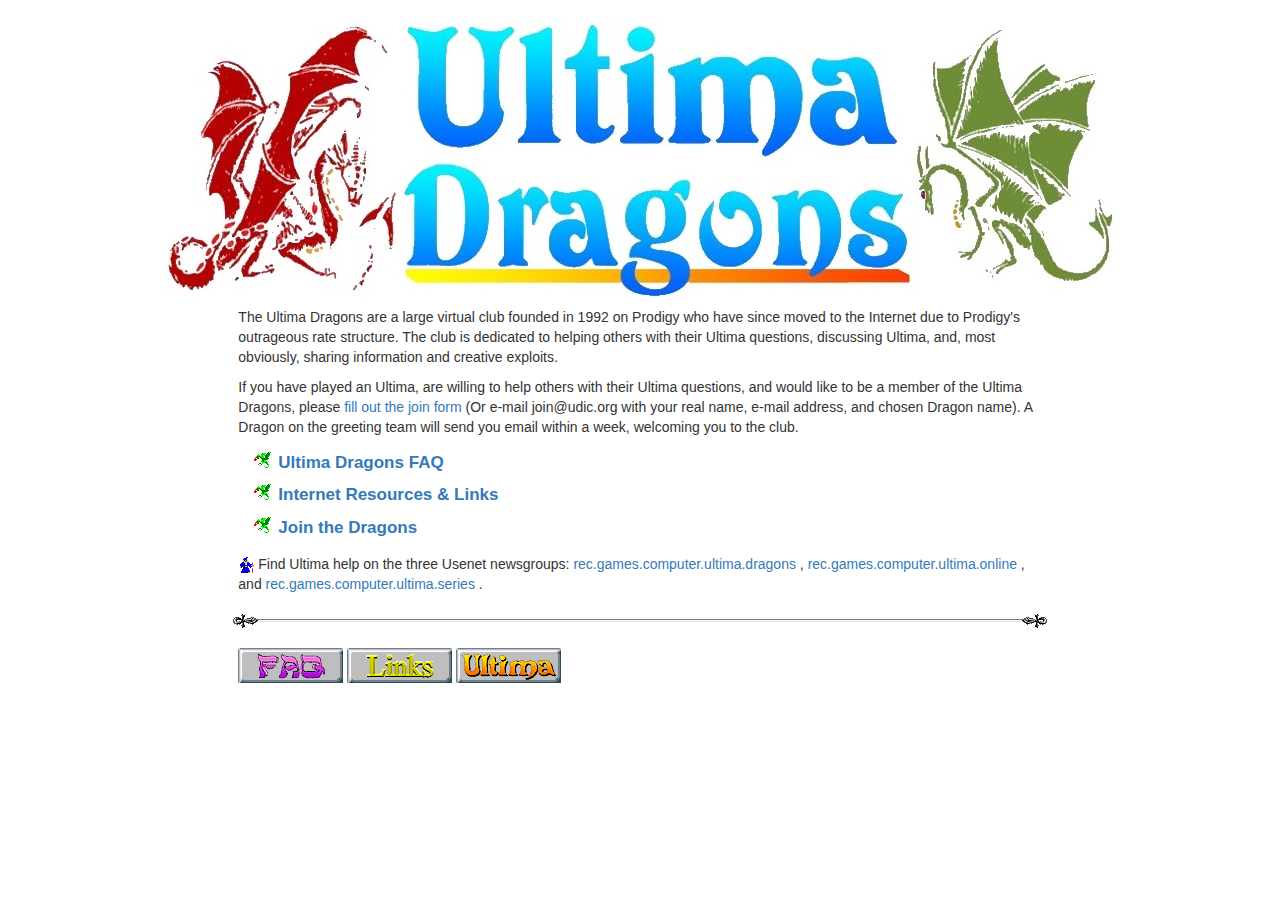
<file: index.html>
<!DOCTYPE html>
<html>
<head>
    <title>Ultima Dragons Internet Chapter</title>
    <!--<link rev="made" href="http://www.dirtside.com/herrin/">-->
    <link rel="icon" type="image/png" href="favicon.ico">
    <link rel="stylesheet" type="text/css" id="bootstrap-css" href="css/bootstrap.min.css">
    <link rel="stylesheet" type="text/css" id="custom-css" href="css/style.css">
    <script src="libs/jquery-1.11.2.min.js"></script>
    <script src="libs/bootstrap.min.js"></script>
</head>

<body>
    <div class="container-fluid">

        <h1>
            <a href="./">
                <img id="logo"
                    src="images/main.jpg"
                    alt="Ultima Dragons Internet Chapter -==(UDIC)==-">
            </a>
        </h1>

        <div class="col-lg-8 col-lg-offset-2">

            <section id="main">
                <p>The Ultima Dragons are a large virtual club founded in 1992 on Prodigy who have
                since moved to the Internet due to Prodigy's outrageous rate structure. The club is
                dedicated to helping others with their Ultima questions, discussing Ultima, and,
                most obviously, sharing information and creative exploits.</p>

                <p>If you have played an Ultima, are willing to help others with their Ultima
                questions, and would like to be a member of the Ultima Dragons, please <a
                href="#join">fill out the join form</a> (Or e-mail join@udic.org with your real
                name, e-mail address, and chosen Dragon name). A Dragon on the greeting team will
                send you email within a week, welcoming you to the club.</p>

                <ul class="bullets-dragon">
                    <li><a href="#minifaq">Ultima Dragons FAQ</a></li>
                    <li><a href="#resources">Internet Resources &amp; Links</a></li>
                    <li> <a href="#join">Join the Dragons</a></li>
                </ul>

                <p><img src="images/wiz.gif" alt="wizard animation"> Find Ultima help on the three
                Usenet newsgroups: <a href="news:rec.games.computer.ultima.dragons">
                rec.games.computer.ultima.dragons </a>, <a
                href="news:rec.games.computer.ultima.online"> rec.games.computer.ultima.online </a>,
                and <a href="news:rec.games.computer.ultima.series">
                rec.games.computer.ultima.series </a>.</p>

            </section>

            <section id="join">
                <h2>I'd like to join!</h2>

                <p>
                    If you have played an Ultima, are willing to help others with their Ultima questions,
                    and would like to be a member of the Ultima Dragons, please fill out this form. Rainbow
                    Dragon will get back to you shortly, welcoming you to the club. If for some reason the
                    form fails to work, send e-mail to <a href="mailto:join@udic.org">join@udic.org</a> with
                    your real name, e-mail address, and chosen Dragon name.
                </p>

                <hr>

                <form id="form-join" action="/members/processjoin.cgi" method="post">
                    <input type="hidden" name="filename" value="process.html">
                    <input type="hidden" name="process" value="new">

                    <h3 class="clear">Required:</h3>

                    <div class="form-group">
                        <label>Your dragon name:</label>
                        <input type="text" size="40" name="dragonname">
                        <p>
                            (Tip: Don't pick something that's been in an Ultima; pick something that ought
                            to be. &quot;Dragon&quot; will be automatically appended. You may want to check
                            the <a href="members/roster.cgi">master roster</a> of current members before
                            choosing a dragon name.)
                        </p>
                    </div>

                    <div class="form-group">
                        <label>Your real name:</label>
                        <input type="text" size="40" name="name">
                        <p>
                            If you don't want to give your whole real name (first and last),
                            <a href="#join-requirements">read this</a>.
                        </p>
                    </div>

                    <div class="form-group">
                        <label>Your e-mail address:</label>
                        <input type="text" size="40" name="email">
                        <p>
                            A member of the greeting team will contact you at this address before approving your
                            application. If you do not respond, your application will be rejected.
                        </p>
                    </div>

                    <div class="form-group">
                    <label>Password:</label>
                        <input type="password" size="10" name="pw">

                        <label>Again for verification:</label>
                        <input type="password" size="10" name="pwverify">
                        <p>
                            (Please choose something easy to remember. This will be used at a later date for
                            automated roster updating)
                        </p>
                    </div>

                    <div class="form-group">
                        <label>Ultima's you have played:</label>
                            <div class="colums-two">
                                <ul class="column bullets-none">
                                    <li><input type="checkbox" name="playeduone" value="I">Ultima I</li>
                                    <li><input type="checkbox" name="playedutwo" value="II">Ultima II</li>
                                    <li><input type="checkbox" name="playeduthree" value="III">Ultima III</li>
                                    <li><input type="checkbox" name="playedufour" value="IV">Ultima IV</li>
                                    <li><input type="checkbox" name="playedufive" value="V">Ultima V</li>
                                    <li><input type="checkbox" name="playedusix" value="VI">Ultima VI</li>
                                    <li><input type="checkbox" name="playeduseven" value="VII">Ultima VII</li>
                                    <li><input type="checkbox" name="playedusevenptwo" value="VIIp2">Ultima VII Part II</li>
                                </ul>
                                <ul class="column bullets-none">
                                    <li><input type="checkbox" name="playedueight" value="VIII">Ultima VIII</li>
                                    <li><input type="checkbox" name="playedunine" value="IX">Ultima IX</li>
                                    <li><input type="checkbox" name="playeduwone" value="UW1">Ultima Underworld</li>
                                    <li><input type="checkbox" name="playeduwtwo" value="UW2">Ultima Underworld II</li>
                                    <li><input type="checkbox" name="playedsavage" value="Savage">Savage Empire</li>
                                    <li><input type="checkbox" name="playedmartian" value="Martian">Martian Dreams</li>
                                    <li><input type="checkbox" name="playednintendo" value="Nintendo">A Nintendo Ultima</li>
                                    <li><input type="checkbox" name="playeduonline" value="Online">Ultima Online</li>
                                </ul>
                            </div>
                        <p class="clear">
                            If you havn't played an Ultima, <a href="#join-requirements">read this</a>.
                        </p>
                    </div>

                    <div class="form-group">
                        <label>Ultima's you have won:</label>
                        <div class="colums-two">
                            <ul class="column bullets-none">
                                <li><input type="checkbox" name="wonuone" value="I">Ultima I</li>
                                <li><input type="checkbox" name="wonutwo" value="II">Ultima II</li>
                                <li><input type="checkbox" name="wonuthree" value="III">Ultima III</li>
                                <li><input type="checkbox" name="wonufour" value="IV">Ultima IV</li>
                                <li><input type="checkbox" name="wonufive" value="V">Ultima V</li>
                                <li><input type="checkbox" name="wonusix" value="VI">Ultima VI</li>
                                <li><input type="checkbox" name="wonuseven" value="VII">Ultima VII</li>
                                <li><input type="checkbox" name="wonusevenptwo" value="VIIp2">Ultima VII Part II</li>
                            </ul>
                            <ul class="column bullets-none">
                                <li><input type="checkbox" name="wonueight" value="VIII">Ultima VIII</li>
                                <li><input type="checkbox" name="wonunine" value="IX">Ultima IX</li>
                                <li><input type="checkbox" name="wonuwone" value="UW1">Ultima Underworld</li>
                                <li><input type="checkbox" name="wonuwtwo" value="UW2">Ultima Underworld II</li>
                                <li><input type="checkbox" name="wonsavage" value="Savage">Savage Empire</li>
                                <li><input type="checkbox" name="wonmartian" value="Martian">Martian Dreams</li>
                                <li><input type="checkbox" name="wonnintendo" value="Nintendo">A Nintendo Ultima</li>
                                <li><input type="checkbox" name="wonuonline" value="Online">Ultima Online</li>
                            </ul>
                        </div>
                    </div>

                    <h3 class="clear">Optional:</h3>

                    <div class="form-group">
                        <label>Date of birth (YYYY-MM-DD):</label>
                        <input type="text" name="birthdate">
                    </div>

                    <div class="form-group">
                        <label>Gender:</label>
                        <select name="gender">
                            <option value="U" SELECTED>Private</option>
                            <option value="M">Male</option>
                            <option value="F">Female</option>
                            <option value="O">Unsure</option>
                        </select>
                    </div>

                    <div class="form-group">
                        <label>Web home page URL:</label>
                        <input type="text" size="40" name="wwwurl"><br>
                    </div>

                    <div class="form-group">
                        <label>Old Dragon Name:</label>
                        <input type="text" size="40" name="otherdnames">
                        <p>
                            If you have been a member of the Ultima Dragons before (e.g. on Prodigy), enter any
                            Dragon names you have used:
                        </p>
                    </div>

                    <div class="form-group">
                        <label>Address (Line 1):</label>
                        <input type="text" size="60" name="addr1">
                    </div>

                    <div class="form-group">
                        <label>Address (Line 2):</label>
                        <input type="text" size="60" name="addr2">
                    </div>

                    <div class="form-group-inline">
                        <label>City:</label>
                        <input type="text" size="22" name="city">
                    </div>

                    <div class="form-group-inline">
                        <label>State:</label>
                        <input type="text" size="2" name="state">
                    </div>

                    <div class="form-group-inline">
                        <label>Zip-Code:</label>
                        <input type="text" size="10" name="zip">
                    </div>

                    <div class="form-group-inline">
                        <label>Country:</label>
                        <input type="text" size="10" name="country">
                    </div>

                    <div class="form-group">
                        <label>Tell us a little bit about yourself.</label>
                        <p>Like what? Well, hell, I dunno. Anything you think is worth mentioning:</p>
                        <textarea name="aboutme" rows="10" cols="60">Uh, well, I play Ultima. :)
                        </textarea>
                    </div>

                    <input type="submit" value="Sign Me Up!">

                    <p>
                        There will be a delay of up to 60 seconds while your application is being delivered.
                        Please be patient and do not abort the transfer.
                    </p>
                </form>
            </section>

            <section id="join-requirements">
                <h2>Dragon Requirements</h2>

                <h3>A message from Fallible Dragon...</h3>

                <p>You are viewing this message either because you are concerned about giving out
                your real name, or because you haven't yet played an Ultima. These are requirements
                for joining, and I'll address each in turn.</p>

                <p>First, where it asks for real name, you have to type in your real name. If
                you're really concerned, you can use your first initial and your last name. But it
                has to be your real name. The whole thing. "John" alone won't cut it. We want to see
                "John Doe"; or "J. Doe".</p>

                <p>This is a question of honesty and respect. You being honest with the rest of the
                club and respecting us, and the rest of the club respecting you in return. How can
                we respect you if you don't feel we're worthy of knowing your name? If you really
                don't want to give out your real name, then you're welcome to lurk and participate
                in the activities, but please don't waste your time by filling out an application.
                </p>

                <p>Second, you have to have played an Ultima in order to be in the Ultima Dragons.
                The members of this club come from all ages, from all over the world, and from all
                walks of life. The common thread that binds us is that we all play and love Ultima.
                If you don't play Ultima or don't like Ultima then quite frankly you won't fit in.
                </p>

                <p>If you've met some Dragons, like the group, and are really interested in joining,
                yet haven't played an Ultima then there is a solution for you: Go buy an Ultima and
                play for about a week. Get the one that you'll like best. Ultima IV is the classic,
                but the technology is old. Ultima Underworld is satisfying for folks who like Doom.
                Ultima VII part II is pretty good for you if you want to get into the more recent
                games in the Ultima series. Whatever. The point is, find out if you like Ultima
                before you join.</p>

                <p>Now, there's no test for any of this. Unless you're blatantly obvious, we'll take
                you at your word. But if you lie, eventually we'll find out and then your membership
                will be very publicly revoked.</p>

                <p>So please, play an Ultima and use your real name. If you're an Ultima lover like
                the rest of us, then we want you to be one of us.</p>

                <p>
                    Sincerely,<br>
                    Fallible Dragon<br>
                    a.k.a. William Herrin
                </p>

            </section>

            <section id="resources">
                <h2>Dragon's Internet Resources</h2>
                <div class="center"><img src="images/hrankh2.gif"></div>

                <p>There is a lot of good stuff available on the Internet about the Dragons.</p>

                <h3>Info:</h3>
                <ul class="bullets-dragon">
                    <li>
                        Frequently Asked Questions (<a href="#minifaq">Short Version</a>,
                        <a href="#faq">Long Version</a>).
                    </li>
                    <li>
                        A <a href="http://www.cs.purdue.edu/homes/kidder/contents.html">History</a> of the
                        Ultima Dragons.
                    </li>
                </ul>

                <h3>Sites:</h3>
                <ul class="bullets-dragon">
                    <li>
                        The Dragons have an <a href="http://ftp.udic.org/ftpud/">FTP site</a> in
                        <strong>/pub/ud</strong> on <strong>ftp.udic.org</strong>.
                    </li>
                    <li>
                        Usenet Newsgroup:
                        <a href="news:rec.games.computer.ultima.dragons">rec.games.computer.ultima.dragons</a>.
                        Also, please read the
                        <a href="http://wwwa7.udic.org/~charlton/andrew/rgcudfaq.html">rec.games.computer.ultima-dragons
                        FAQ</a>.
                    </li>
                    <li>
                        A lot of Dragons hang out on the <a href="http://weyr.udic.org/weyrmount/">Weyrmount
                        MOO</a>, part of the <a href="http://sensemedia.net/">SenseMedia Network</a>. Also
                        see the <a href="http://www.cs.cmu.edu/~rgregg/ultima/weyrmount.faq">Weyrmount
                        FAQ</a>.
                    </li>
                    <li>
                        <a href="http://ircweb.udic.org/~vhm/udic.html">#udic</a> Undernet IRC Channel.
                    </li>
                    <li>
                        <a href="http://wwwa7.udic.org/~charlton/andrew/fanfic/">Dragon Press</a>: Ultima
                        &amp; Dragons' Fan Fiction.
                    </li>
                    <li>
                        <a href="http://wwwa7.udic.org/~charlton/andrew/ring.html">
                            <img src="images/drings.gif" alt="[Ring]" align="middle" border="0" width="50" height="32">
                        </a> The <a href="http://www.webring.org/cgi-bin/webring?ring=dragon&amp;home">Ring
                        of Dragons</a>
                    </li>
                </ul>

                <h3>Members:</h3>
                <ul class="bullets-dragon">
                    <li>
                        Dragons' Web home pages, courtesy of Minstrel and Geo (Link:
                        <a href="http://wwwa2.udic.org/~brenner/udic/homes.html">Europe</a>,
                        <a href="http://roster-us.udic.org/~counts/udic/pages.html">US</a>)
                    </li>
                    <li>
                        Rainbow Dragon's UDIC <a href="http://wwwa4.udic.org/~dmb1236/udic/">photo gallery</a>.
                    </li>
                    <li>
                        The <a href="members/roster.cgi">current member roster</a> and the
                        <a href="members/grosterd.html">grand roster</a> of all who have been members of the
                        Dragons.
                    </li>
                    <li>
                        Members Only <a href="members/">Login</a>
                    </li>
                </ul>

                <h3>Misc:</h3>
                <ul class="bullets-dragon">
                    <li>
                        <a href="http://adm3.rad.tju.edu/~gs/">Age of the Dragon</a>, CRPG in production by
                        UDIC members
                    </li>
                    <li>
                        The <a href="http://dlf.udic.org/warf/dlf.htm">Dragon Liberation Front</a>. (DLF,
                        versus the PVLBs)
                    </li>
                    <li>
                        The <a href="http://www.bestware.net/whisper/pvlb.shtml">Protectors of Virtue and
                        Lord British</a> (PVLB, versus the DLF and the EAs.)
                    </li>
                    <li>
                        The <a href="http://dfb.udic.org/dragons/dfb.htm">Dragons Front of Britannia</a>
                        (DFB, versus no one in particular).
                    </li>
                    <li>
                        A history of <a href="http://wwwa3.udic.org/~cpc/udic/lore.1.htm">Dragons in
                        Britannia</a>.
                    </li>
                </ul>

                <h3>Major Ultima Archives</h3>
                <ul class="bullets-dragon">
                    <li>
                        <a href="http://www.origin.ea.com/">Origin</a>'s
                        <a href="http://www.owo.com/archive/">Ultima Archive</a> (and
                        <a href="http://www.owo.com/archive/ftp/">FTP site</a>)
                    </li>

                    <li>
                        <a href="http://wou.udic.org/~redjr/">World of Ultima</a> (Ultima Clues, very
                        graphical)
                    </li>

                    <li>
                        <a href="http://www.geocities.com/TimesSquare/Alley/1769/">Micro Dragon's Site</a>
                        (Ultima Theme, Manuals, etc)
                    </li>

                    <li>
                        <a href="http://www.bestware.net/whisper/woo/">Worlds of Origin</a> (About all
                        Origin games including Ultima)
                    </li>

                    <li>
                        <a href="http://www.scott.net/~rgregg/ultima/">Ultima Resource Page</a>
                        (Miscellaneous Ultima Stuff)
                    </li>

                    <li>
                        <a href="http://www.surfing.net/ultima/">Mysterious Sosaria</a> (Bard's Library,
                        Weapons List)
                    </li>

                    <li>
                        Usenet Newsgroups:
                        <a href="news:rec.games.computer.ultima.online">rec.games.computer.ultima.online</a>
                        and <a href="news:rec.games.computer.ultima.series">rec.games.computer.ultima.series</a>.
                    </li>
                </ul>
            </section>

            <section id="minifaq">

                <h2><img src="images/faq.gif" alt="faq">: Frequently Asked Questions (short version)</h2>

                <dl class="accordion">

                    <dt>What is the UDIC?</dt>
                    <dd>
                        <p>UDIC stands for Ultima Dragons Internet Chapter. Its a social club on the
                        Internet whose members share a common interest: the Ultima series of games
                        by <a href="https://en.wikipedia.org/wiki/Origin_Systems">Origin Systems,
                        Inc</a>. The club has more than 9,000 members throughout the world. Members
                        chat, share Ultima clues, and generally have fun.</p>

                        <p>The Ultima Dragons were originally created on February 27, 1992 on
                        Prodigy. They were disbanded in early 1994, but were reestablished on the
                        Internet later that year as the Ultima Dragons Internet Chapter. Since the
                        Prodigy Ultima Dragons club no longer exists, Ultima Dragons can be used to
                        refer to the UDIC.</p>
                    </dd>

                    <dt>How do I join the UDIC?</dt>
                    <dd>
                        <p>If you can, fill out the <a href="#join">form</a>. It'll ask all the
                        right questions and make sure its delivered to the proper place.</p>

                        <p>If you can't use the form but you can send email then send email to <a
                        href="mailto:join@udic.org">join@udic.org</a>. Include your chosen dragon
                        name (__ Dragon) your email address, your real name, which ultimas you've
                        played and anything else you feel like sending.</p>

                        <p>Where does this actually get delivered? A team of ten to twenty club
                        members (the Greeting team) receives and analyzes your application, and
                        stores it in the <a href="members/">online membership roster</a>.</p>

                        <p>The only entrance requirement is that you must have played at least one
                        Ultima game. Thats one of the reasons why any dragon can let you in to the
                        club. But, to make it on to the roster you need to do one of the two things
                        above.</p>
                    </dd>

                    <dt>What if I was in the Ultima Dragons on Prodigy?</dt>
                    <dd>
                        <p>Also, for any of you out there who were members of the Prodigy club
                        before it disbanded, a few quick notes:</p>

                        <p>1) Welcome back, we're glad to have you.</p>

                        <p>2) Please follow the insturctions in "How do I join the UDIC?" for
                        joining the club so that you will be on the roster.</p>

                        <p>3)To denote membership in the club, we put a -==(UDIC)==- in our
                        .signature files (so that they're included at the end of our posts). There
                        are no other ranks, offices or government in this club. Most dragons are
                        against creating any sort of government and posting your old prodigy rank as
                        anything other than a joke is the closest thing we have to a faux pas.</>

                        <p>4) The newsgroup (<a
                        href="news:rec.games.computer.ultima-dragons">rec.games.computer.ultima-dragons</a>)
                        is on the usenet. So, we more or less follow the usenet nettiquette
                        conventions, NOT Prodigy's posting conventions. If you're new to the
                        internet and the usenet then I <strong>strongly reccomend </strong> you <a
                        href="#usenet">read the nettiquette FAQ</a> on the newsgroup <a
                        href="news:news.announce.newusers">news.announce.newusers</a> <em>before you
                        post</em>. If you're an old hand on the usenet then read the nettiquette FAQ
                        anyway: It can't hurt to refresh your memory.</p>

                        <p>5)There are no official leaders in the club. If you want to know who
                        fills the rolls (the 'defacto' leaders) then read the newsgroup for a couple
                        weeks. If you want to be a leader, then be active in the club and find a
                        niche to fill (or a filled niche that isn't being done well enough). Like
                        the shoe commercial says, Just do it. </p>

                        <p>6) This club was created Fall '94 by <a
                        href="mailto:sbrindle@netcom.com">Ethereal Dragon</a>, one of the members
                        from the Prodigy club. A number of the folks in the club were also in the
                        old one. If you're looking for someone, check the roster and failing that,
                        feel free to ask.</p>

                        <p>7) Once again, welcome back. :)</p>
                    </dd>

                    <dt>Where can I find more info about Ultima on the Internet?</dt>
                    <dd>
                        <!-- This should be combine with the resources section. -->
                        <P>
                            <STRONG>World Wide Web:</STRONG>
                        </P>

                        <P>
                            <A HREF="http://www.owo.com/archive/">http://www.owo.com/archive/</A>
                            <BR> The Ultima Web Archive, made by
                            <A HREF="http://www.udic.org/fallible/">Fallible Dragon</A>. Has walkthroughs, maps, music, etc. Also has links to most other ultima resources on the internet. </P>

                        <P>
                            <A HREF="./">http://www.udic.org/</A>
                            <BR> The Ultima Dragons Internet Chapter home page. </P>

                        <P>
                            <A HREF="http://www.origin.ea.com/english/">http://www.origin.ea.com/</A>
                            <BR> Origin Systems' WWW home page </P>

                        <P>
                            <STRONG>FTP:</STRONG>
                        </P>

                        <P>
                            <A HREF="http://ftp.udic.org/ftpud/">ftp://ftp.udic.org/pub/ud/</A>
                            <BR> An Ultima Dragons FTP site, maintained by
                            <A HREF="http://www.udic.org/fallible/">Fallible Dragon</A>. Has a lot of Ultima resources.. </P>

                        <P>
                            <A HREF="ftp://ftp.ea.com/">ftp://ftp.ea.com/</A>
                            <BR> Origin Systems' FTP site with official patches and information. </P>

                        <P>
                            <STRONG>Usenet:</STRONG>
                        </P>

                        <P>
                            <A HREF="news:rec.games.computer.ultima-dragons">rec.games.computer.ultima-dragons</A>
                            <BR> The Ultima Dragons' newgroup. Discussion of Ultimas, solving them, what the future holds, general club stuff, etc. Participation from members and non-members is welcome. </P>

                        <P>
                            <STRONG>E-Mail:</STRONG>
                        </P>

                        <P>
                            <A HREF="mailto:support@origin.ea.com">support@origin.ea.com</A>
                            <BR> The internet email address of Origin Systems' customer support staff. </P>

                        <P>
                            <A HREF="mailto:join@udic.org">join@udic.org</A>
                            <BR> Where to send email to to
                            <A HREF="join.html">join</A> the Ultima Dragons. </P>

                        <P>
                            <STRONG>Internet Relay Chat</STRONG>
                        </P>

                        <P>
                            <A HREF="telnet://panther.ecn.uoknor.edu:6677">#udic</A>
                            <BR> Ultima Dragons Internet Chapter IRC chat room, on the
                            <A HREF="telnet://panther.ecn.uoknor.edu:6677">Undernet</A>. (Use an undernet server such as us.undernet.org) Dragons used to show up to chat around 9 p.m. EST. Now they usually go to ChibaMOO. </P>

                        <P>
                            <STRONG>Telnet</STRONG>
                        </P>

                        <P>
                            <A HREF="http://sensemedia.net/sprawl/89">ChibaMOO</A>
                            <BR> The Ultima Dragons'
                            <A HREF="http://weyr.udic.org/weyrmount/">Weyrmount</A> is on
                            <A HREF="http://sensemedia.net/sprawl/89">ChibaMOO</A>. To access, telnet to
                            <A HREF="telnet://weyr.udic.org:9020">weyr.udic.org
                    9020</A>, and log in as a guest. </P>
                    </dd>

                    <dt>Afterword</dt>
                    <dd>

                        <p>This FAQ can be found on the World Wide Web at <a
                        href="#minifaq">http://www.udic.org/#minifaq</a>.</p>

                        <p>For more detailed information about the Ultima Dragons read <a
                        href="mailto:Monomolecular_Dragon@udic.org">Monomolecular Dragon</a>'s FAQ.
                        It can be found on the World Wide Web at <a
                        href="#faq">http://www.udic.org/#faq</a>.</p>

                        <p>This FAQ was written by <a href="http://www.udic.org/fallible/">Fallible
                        Dragon</a>. It was last updated on June 19, 1997.</p>

                    </dd>

                </dl>

            </section>

            <section id="faq">

                <h2><img src="images/faq.gif" alt="FAQ">: Frequently Asked Questions</h2>

                <p class="center">Ultima Dragons FAQ v3.1 -- May 1, 1995</p>
                <p class="center">by <a href="mailto:Monomolecular_Dragon@udic.org">Monomolecular Dragon</a></p>
                <p class="center">edited by <a href="http://www.dirtside.com/herrin/">Fallible Dragon</a></p>
                <p class="center">*Note:* This is an older version of the FAQ; the new one has not yet been
                    converted to HTML. You can find an ASCII text version of the new one at
                    <a href="http://wou.udic.org/~redjr/files/faq5.01.txt">
                        http://wou.udic.org/~redjr/files/faq5.01.txt
                    </a>.
                </p>

                <p>
                    This FAQ contains information about the Ultima Dragons - Internet Chapter, an on-line club for and about Origin's Ultima series of computer role playing game. It also contains information about the alt.games.ultima.dragons newsgroup, as well as sources
                    of Ultima-related information that can be found on the Internet. Technically, this FAQ is a guide and handbook for members of the Ultima Dragons, as well as a guide to netiquette on the alt.games.ultima.dragons newsgroup. There is no section of
                    actual questions and answers for the games themselves, as this document was not designed to provide actual help on the Ultima games except in a most general way. Besides, answering specific questions about the games in this FAQ would more or less
                    defeat the purpose of the Ultima Dragons. Therefore, a fair proportion of the questions are most likely devoted to answering queries about the Ultima Dragons' purpose, history, and the like, as well as that of the newsgroup.
                </p>

                <p>
                    This FAQ was written by Barry Ramirez (Monomolecular Dragon) and edited by William Herrin (<a href="http://www.dirtside.com/herrin/">Fallible Dragon</a>) and is posted randomly to the alt.games.ultima.dragons newsgroup. It may also be obtained by
                    emailing Mono at <a href="mailto:Monomolecular_Dragon@udic.org">Monomolecular_Dragon@udic.org</a> and asking for the UDIC FAQ. Note that this is not an automated service, but rather a real life person (at least, last time I checked). It may also
                    be obtained from the Ultima Dragons FTP Archive, <a href="http://ftp.udic.org/ftpud/udic/">ftp://ftp.udic.org/pub/ud/udic/</a>. A HTML version of this FAQ lives on the <a href="./">Ultima
                    Dragons WWW homepage</a> at <a href="faq.html">http://www.udic.org/faq.html</a>.
                </p>

                <p>
                    If there are any questions or you think you see a mistake or have something you think should be included in this FAQ, email Fallible. If it is pertinent, or if it has been suggested enough times as to warrant being called &quot;frequent,&quot; chances
                    are it will turn up in the next version of this FAQ. Enjoy! :)
                </p>

                <!-- Change this later. -->
                <h2><a name="i0_0">0.0 MASTER CONTENTS &amp; INTRODUCTORY REMARKS</a>
                </h2>

                <p>0.0: <a href="#i0_0">MASTER CONTENTS</a> AND GENERAL REVISIONS
                </p>

                <p>1.0: THE <a href="#i1_0">ULTIMA DRAGONS</a> AND ULTIMA DRAGONS - INTERNET CHAPTER</p>

                <ul>
                    <li>1.1: What are the <a href="#i1_1">Ultima Dragons</a>?</li>
                    <li>1.2: <a href="#i1_2">Is there a difference</a>between the plain Ultima Dragons and Ultima Dragons - Internet Chapter (UDIC)?</li>
                    <li>1.3: <a href="#i1_3">What exactly do the Ultima Dragons
                    do</a>?</li>
                    <li>1.4: How did <a href="#i1_4">UDIC come about</a>?</li>
                    <li>1.5: I would like to <a href="#i1_5">join the Dragons</a>. How do I do this?</li>
                    <li>1.6: I know someone who used to be a Dragon long ago (or am someone who used to be a Dragon). How do I get them (or myself) <a href="#i1_6">in touch with the rest of the
                    club</a>?</li>
                    <li>1.7: Do you <a href="#i1_7">do anything else</a> besides post to a.g.u.d?</li>
                    <li>1.8: What's this I hear about the <a href="#i1_8">Dragons'
                    IRC chats</a>?</li>
                </ul>

                <p>2.0: <a href="#i2_0">ALT.GAMES.ULTIMA.DRAGONS</a> INFORMATION AND NETIQUETTE</p>

                <ul>
                    <li>2.1: <a href="#i2_1">What is alt.games.ultima.dragons</a>?
                    </li>
                    <li>2.2: I'm not a Dragon. <a href="#i2_2">Can I participate
                    here</a>?</li>
                    <li>2.3: Are there any <a href="#i2_3">Ultima celebrities
                    here</a>?</li>
                    <li>2.4: Are there any special <a href="#i2_4">posting rules</a> on a.g.u.d?</li>
                    <li>2.5: My <a href="#i2_5">news server doesn't get a.g.u.d.</a> How can I participate?</li>
                    <li>2.6: These people <a href="#i2_6">aren't talking about
                    Ultima</a> all the time. Is this okay?</li>
                    <li>2.7: Why are there so many <a href="#i2_7">weird people</a>on here?</li>
                </ul>

                <p>3.0: <a href="#i3_0">GENERAL INFORMATION</a> ON ULTIMA</p>

                <ul>
                    <li>3.1: <a href="#i3_1">What the heck is Ultima</a>?</li>
                    <li>3.2: <a href="#i3_2">Who makes Ultima</a>?</li>
                    <li>3.3: What's the <a href="#i3_3">general storyline</a>?</li>
                    <li>3.4: <a href="#i3_4">Where can I get an Ultima</a> game?</li>
                </ul>

                <p>4.0: <a href="#i4_0">INTERNET SOURCES</a> FOR MORE INFORMATION ON ULTIMA</p>

                <ul>
                    <li>4.1: The <a href="#i4_1">Ultima Dragons FTP</a> Archive</li>
                    <li>4.2: <a href="#i4_2">Other FTP sites</a>
                    </li>
                    <li>4.3: Ultima via <a href="#i4_3">World Wide Web</a>
                    </li>
                    <li>4.4: <a href="#i4_4">Other sources</a> of information on Ultima</li>
                    <li>4.5: The <a href="#i4_5">Ultima Dragons WWW</a> Site</li>
                </ul>

                <p>5.0: <a href="#i5_0">OTHER THINGS</a> THAT DIDN'T FIT ANYWHERE ELSE IN THIS FAQ EASILY</p>

                <ul>
                    <li>5.1: <a href="#i5_1">About the author</a>
                    </li>
                    <li>5.2: <a href="#i5_2">History of this FAQ</a>
                    </li>
                    <li>5.3: <a href="#i5_3">Odd Dragon Things</a>
                    </li>
                    <li>5.4: A <a href="#i5_4">Brief Chronology</a> of the Ultima Dragons</li>
                    <li>5.5: Why do the older Dragons <a href="#i5_5">despise
                    Prodigy</a>?</li>
                    <li>5.6: What was the Ultima Dragons like <a href="#i5_6">before
                    coming to the Internet</a>?</li>
                    <li>5.7: <a href="#i5_7">What is GVT</a> and why are so many people talking about it?</li>
                    <li>5.8: What are all the <a href="#i5_8">odd things people
                    keep mentioning</a> from time to time?</li>
                    <li>5.9: <a href="#i5_9">General policies</a> of the Ultima Dragons</li>
                </ul>

                <p>6.0: <a href="#i6_0">ACKNOWLEDGMENTS</a>
                </p>

                <h2><a name="i1_0">1.0 THE ULTIMA DRAGONS AND ULTIMA DRAGONS -
                INTERNET CHAPTER</a> </h2>

                <h3><a name="i1_1">1.1: What are the Ultima Dragons?</a> </h3>

                <p>The Ultima Dragons are a club, a virtual club to be exact. A virtual club is
                defined as a group of people sharing a common interest who are part of an
                organization that is based on a computer network. Many of the members may never meet
                each other, and it's this anonymity that makes these clubs so popular.</p>

                <p>The Ultima Dragons are composed of people around the world who share a common
                interest: Ultima. Though most of the members are, as of now, in the United States,
                there are members in Australia, Britain, Canada, Germany, and Singapore (to name but
                a few).</p>

                <p>The primary goal of the Ultima Dragons is to help other Ultima players with the
                games by providing assistance (plotwise or technical) to the Ultima gaming community
                at large. Along the same lines, a goal of the Ultima Dragons is to share experiences
                with and knowledge of the series with other players and Dragons-- which includes
                discussion, debate, hypothesizing, and the like.</p>

                <p>Just as important a goal of the Dragons is to promote socialization among its
                members. One of the most notable characteristics of the Ultima Dragons has always
                been the sense of family (however dysfunctional it may be).</p>

                <h3><a name="i1_2">1.2: Is there a difference between the plain Ultima Dragons and
                Ultima Dragons - Internet Chapter (UDIC)?</a> </h3>

                <p>Yes and no. &quot;Ultima Dragons&quot; alone refers to the entire club, both past
                and present, and everything related to it. &quot;Ultima Dragons - Internet
                Chapter&quot; refers specifically to the club that exists on the Internet, but since
                there really isn't an Ultima Dragons - Prodigy Chapter (so to speak) any more, the
                plain &quot;Ultima Dragons&quot; is usually used to refer to both. Also correct is
                the abbreviation UDIC, which stands for the longer name.</p>

                <p>The other difference is that the Internet version of the Dragons does not have
                the government or rank system that the Prodigy version had; this is but one of
                several such changes made to the club in the adaptation process.</p>

                <p>Why, then, is it still called UDIC, when it really isn't a chapter of anything?
                That's a very good, still-unanswered question. Probably, the reason it hasn't been
                changed yet is that we've gotten used to calling it that already.</p>

                <h3><a name="i1_3">1.3: What exactly do the Ultima Dragons do?</a>
                </h3>

                <p>The main goal of the Ultima Dragons is to render a service to the Ultima-playing
                Internet community. This service mostly pertains to assisting other players through
                tough spots in the games; but also covers the discussions and debates about fine
                points in the games themselves, whether it be talking of the plots of the games, or
                wondering why something happened the way it did instead of some other way, or even
                the technical aspects of the Ultima series. This was also the prime motivator of the
                Prodigy Dragons for most of that club's existence (not counting GVT debates). In
                terms of assistance, the idea is that the Dragons read through Ultima-related cries
                to help on the newsgroup comp.sys.ibm.pc.games.rpg and answer them to the best of
                their ability; although this is not specifically required, it is the general idea
                behind the club. Ultima questions posted to the alt.games.ultima.dragons newsgroup
                are also accepted.</p>

                <p>The other, and in many respects just as equally important, goal of the Ultima
                Dragons is to bring together and form bonds of friendship between people from around
                the world who share Ultima as a common interest. In this respect, conversations
                about things other than Ultima are very likely to occur and, in most respects,
                encouraged. This will be detailed more in the section below on
                alt.games.ultima.dragons netiquette.</p>

                <h3><a name="i1_4">1.4: How did UDIC come about?</a> </h3>

                <p>By September 1994, a very large number of Dragons had given up on <a
                href="http://www.prodigy.com/">Prodigy</a> and written the Prodigy Dragons off as a
                lost cause. That month, it was discovered that some Dragons had Internet email
                addresses, and knew someone that knew someone else's address, and so on... the
                upshot being that, in the space of roughly a week, about two dozen Dragons had been
                reunited from across the United States.</p>

                <p>Two of these Dragons, <a href="mailto:sbrindle@netcom.com">Ethereal Dragon</a>
                (Stephen Brindle) and <a href="mailto:dricket@netcom.com">Gold Dragon</a> (Doug
                Ricket, the creator of the original club), had been idly discussing the possibility
                of making an Internet version of the Dragons for quite some time. Ethereal was the
                one gracious enough to actually provide the utilities for it to become possible. The
                result was Ultima Dragons - Internet Chapter (at the time, the Prodigy club still
                existed, if only marginally). Ethereal was responsible for proposing and then
                creating the alt.games.ultima.dragons Usenet newsgroup, as well as the first Dragons
                FTP site.</p>

                <p>It must be noted that, shortly after the creation of UDIC, the original Prodigy
                club voted to abolish their governing body, and (save for a few die-hard Dragons)
                was allowed to die.</p>

                <h3><a name="i1_5">1.5: I would like to join the Dragons. How do I do this?</a>
                </h3>

                <p>If you can, fill out the WWW form. Its at: &lt;<a
                href="join.html">http://www.udic.org/join.html</a>&gt; It'll ask all the right
                questions and make sure its delivered to the proper place.</p>

                <p>If you can't access the WWW directly but you can telnet, then telnet to
                info.funet.fi and log in as www. You can use that to access the above URL.</p>

                <p>If you can't do any of this but you can send email then send email to <a
                href="mailto:join@udic.org">join@udic.org</a>. Include your chosen dragon name (__
                Dragon) your email address, your real name, which Ultimas you've played and anything
                else you feel like sending. This'll deliver it as well.</p>

                <p>Where does this actually get delivered? Well, right now either of these actions
                sends email to <a href="mailto:Rainbow_Dragon@udic.org">Rainbow Dragon</a> and <a
                href="http://www.dirtside.com/herrin/">Fallible Dragon</a>. Fallible picks out the
                finger and WWW home page information to update the web page. Rainbow checks your
                dragon name against the roster. If it doesn't conflict with anyone else, he adds it
                and forwards it on to one of several other dragons who send you a message saying
                &quot;hi, welcome to the club&quot;. If it does conflict, he lets you know and asks
                for you to send him a new name.</p>

                <p>The most basic membership information needed is that you must have played an
                Ultima enough to have some base of knowledge on it, and the willingness to help
                other people. The other requirement is that you need to pick a name in the format
                ________ Dragon, where the space can be just about anything you think sounds cool or
                fitting to your personality. For example, in the old club, there was a Rendell
                Dragon, a Lady Dragon, an Obsidian Dragon, a Whisper Dragon, and a Cathartic
                Bloodspree Dragon; in the new club, there are names like SwiftHeart, Ancient
                Balance, Parenthetical, and Seinentai Dragon. And just ask someone if they can
                join.</p>

                <p>You will be then given a copy of this FAQ for your very own (ooh), a little
                rundown on what the Dragons do (depending on the person giving it), and told to use
                the symbol -==(UDIC)==- underneath your Dragon name to denote membership. Some
                Dragons have taken to altering their .signature files in some way to advertise their
                membership; while not required, it's a neat thing to do. Look around on
                alt.games.ultima.dragons for some ideas. Then, just jump right in. :)</p>

                <h3><a name="i1_6">1.6: I know someone who used to be a Dragon
                long ago (or am someone who used to be a Dragon). How do I get
                them (or myself) in touch with the rest of the club?</a> </h3>

                <p>Just stop on by alt.games.ultima.dragons and say hello and reintroduce yourself
                and all that nice stuff. :) Also, email Rapier Dragon at turnerw@aspen.uml.edu and
                let him know you're back so he can add you to the memberlist.</p>

                <p>Failing this, email Ethereal Dragon at sbrindle@netcom.com and introduce yourself
                there, and see if he can't put you in touch with the rest of us. :)</p>

                <h3><a name="i1_7">1.7: Do you do anything else besides post to a.g.u.d?</a> </h3>

                <p>We read notes from a.g.u.d. :) But seriously. Other than the help and discussion
                aspects on both that newsgroup and comp.sys.ibm.pc.games.rpg, many Dragons like to
                converge on Undernet IRC to chat (see section 1.8).</p>

                <p>Many of us also tend to have Ultima-related hobbies in real life as well. A few
                of us write Ultima stories in our spare time (as a hobby). At least one Dragon has
                taken up playing Ultima songs on his mandolin.</p>

                <h3><a name="i1_8">1.8: What's this I hear about the Dragons' IRC
                chats?</a> </h3>

                <p>Many Dragons (the actual number varies from time to time) often flock to the
                Undernet IRC every night to hang out and talk and kill time, or to argue (wide grin
                to all the fellow IRCers). The channel is 'officially' (not as if it matters) open
                at 9:00 P.M. Eastern time Friday through Sunday on Undernet IRC channel
                <strong>#udic</strong>. However, in recent months there has been activity on every
                night of the week, generally starting at around 6:30 P.M. Eastern. These chats have
                a tendency to last well into the morning, until the participants leave out of sheer
                fatigue. On Prodigy, something similar used to occur; the participants would
                exchange email and public messages until the system closed for the night. This was
                known as 'Nighthawking.' It would appear that this tendency is inherent to all
                Dragons...</p>

                <p>To access the chat, one must have either an IRC client installed or access to
                one. If there is no client on your system, consider installing one. For users with
                UNIX-based systems with 2.5 megs free in their account, and the permission to do
                such, a self-compiling IRC client can be installed by typing the command: &quot;
                <samp>telnet sci.dixie.edu 1 | sh</samp>&quot; at the UNIX prompt.</p>

                <p>Once in IRC, you MUST switch your server to one on the Undernet system using the
                /server command. A list of Undernet servers follows:</p>

                <pre> austin.tx.us.undernet.org 127.83.108.32 Texas davis.ca.us.undernet.org
                128.120.2.16 California manhattan.ks.us.undernet.org 129.130.8.12 Kansas
                milwaukee.wi.us.undernet.org 140.104.4.169 Wisconsin norman.ok.us.undernet.org
                129.15.112.37 Oklahoma sanjose.ca.us.undernet.org 192.160.13.4 California
                rochester.mi.us.undernet.org 141.210.101.117 Missouri stgeorge.ut.us.undernet.org
                144.38.16.2 Utah tampa.fl.us.undernet.org 131.247.31.155 Florida
                washington.dc.us.undernet.org 152.163.173.25 Washington, DC caen.fr.eu.undernet.org
                192.93.101.16 France delft.nl.eu.undernet.org 130.161.188.188 Netherlands
                delft2.nl.eu.undernet.org gothenburg.se.eu.undernet.org 129.16.79.30 Sweden
                lausanne.ch.eu.undernet.org 130.223.205.3 Switzerland ljubljana.si.eu.undernet.org
                193.2.1.67 Slovenia oslo.no.eu.undernet.org 128.39.107.100 Norway
                oxford.uk.eu.undernet.org 163.1.2.4 United Kingdom paderborn.de.eu.undernet.org
                131.234.128.204 Germany santiago.cl.underet.org 146.83.1.1 Chile
                wollongong.nsw.au.undernet.org 130.130.68.26 Australia akl.nz.us.undernet.org
                202.14.100.2 New Zealand montreal.qu.ca.undernet.org 132.207.7.32 Quebec




                </pre>

                <p>[All servers are port 6667 unless otherwise noted.]</p>

                <p>For those with no IRC client and no means to acquire one, it is possible to
                telnet to one of several public-access IRC clients. Note that these sites all have a
                maximum limit of 15 connected to each address (usually, though, that's more than
                enough). If one is full, simply connect to another one. If your system has identd
                installed, the site will know to put your real email address next to your name. The
                most recent list of these sites follows:</p>

                <pre>
                    <a href="telnet://wildcat.ecn.uoknor.edu:7766">wildcat.ecn.uoknor.edu 7766</a>
                    <a href="telnet://wildcat.ecn.uoknor.edu:6677">wildcat.ecn.uoknor.edu 6677</a>
                    <a href="telnet://wildcat.ecn.uoknor.edu:6677">bearcat.ecn.uoknor.edu 6677</a>
                    <a href="telnet://corsair.ecn.uoknor.edu:6677">corsair.ecn.uoknor.edu 6677</a>
                    <a href="telnet://skyhawk.ecn.uoknor.edu:6677">skyhawk.ecn.uoknor.edu 6677</a>
                    <a href="telnet://skywarrior.ecn.uoknor.edu:6677">skywarrior.ecn.uoknor.edu 6677</a>
                    <a href="telnet://intruder.ecn.uoknor.edu:6677">intruder.ecn.uoknor.edu 6677</a>
                    <a href="telnet://demon.ecn.uoknor.edu:6677">demon.ecn.uoknor.edu 6677</a>
                    <a href="telnet://devastator.ecn.uoknor.edu:6677">devastator.ecn.uoknor.edu 6677</a>
                    <a href="telnet://cougar.ecn.uoknor.edu:6677">cougar.ecn.uoknor.edu 6677</a>
                    <a href="telnet://devastator.ecn.uoknor.edu:6677">prowler.ecn.uoknor.edu 6677</a>
                    <a href="telnet://crusader.ecn.uoknor.edu:6677">crusader.ecn.uoknor.edu 6677</a>
                    <a href="telnet://tiger.ecn.uoknor.edu:6677">tiger.ecn.uoknor.edu 6677</a>
                    <a href="telnet://fury.ecn.uoknor.edu:6677">fury.ecn.uoknor.edu 6677</a>
                    <a href="telnet://vigilanti.ecn.uoknor.edu:6677">vigilanti.ecn.uoknor.edu 6677</a>
                    <a href="telnet://panther.ecn.uoknor.edu:6677">panther.ecn.uoknor.edu 6677</a>




                </pre>

                <p>Note that it is CRUCIAL that you enter the port number. (Note that on a VAX
                system, the format for the command is telnet &lt;wherever&gt;
                /PORT=&lt;whatever&gt;) Once connected, the command /join #udic will take you to the
                channel. The /nick &lt;whatever&gt; command may be used to change your displayed
                name. Anything you type that is not preceded by a / will be sent to the channel for
                all to read; therefore, to send someone a private message, use the command /msg
                &lt;whoever&gt; &lt;message&gt;. To perform a MUD-style emote or action, use the
                command /me &lt;does whatever&gt;. And, to leave, just /signoff. Feel free to ask
                anyone else on the channel for help.</p>

                <h2><a name="i2_0">2.0 ALT.GAMES.ULTIMA.DRAGONS INFORMATION AND
                NETIQUETTE</a> </h2>

                <h2><a name="i2_1">2.1:</a> What is <a
                href="news:alt.games.ultima.dragons">alt.games.ultima.dragons</a>? </h2>

                <p>This newsgroup is a forum created by and for Ultima fans to talk about their
                favorite game, as well as socialize and increase their own personal community of
                friends. Gamers seeking help with the games may also ask questions here with a
                fairly good chance of getting them answered (sometimes in ridiculous detail) within
                a very short time. Alt.games.ultima.dragons also serves as the &quot;home base&quot;
                of the Ultima Dragons - Internet Chapter, and the prime hangout of many of them.</p>

                <h3><a name="i2_2">2.2:</a> I'm not a Dragon. Can I participate here? </h3>

                <p>Sure! Just because the newsgroup name has the word Dragons in it doesn't
                necessarily mean we're exclusionist, or that anybody who posts there must join our
                club. The Dragons (who created the newsgroup) welcome anybody in the community of
                Ultima gamers to simply drop by and join an ongoing discussion or create a new
                thread, or just chat. In fact, non-member participation is encouraged in a.g.u.d
                (or, should be); the more Ultima fans there, the merrier, even if they aren't
                Dragons.</p>

                <h3><a name="i2_3">2.3:</a> Are there any Ultima celebrities here? </h3>

                <p>A definite yes. On the &quot;hey, that's neat!&quot; side, two Dragons have been
                lucky enough to have been featured in Ultima games over the years. Arbuthnot Dragon
                (William Jensen) was featured in _Ultima V: Warriors of Destiny_, as well as
                mentioned in the guidebook for _Ultima Underworld I: The Stygian Abyss_ as being the
                original bearer of the Ring of Humility. In a more visual appearance, Umbrae
                Dragon's (Jim Hammons) likeness was used in _Ultima VII Part Two: Serpent Isle_ as
                the face of Ensorcio, the mage in Sleeping Bull.</p>

                <p>On the &quot;wow, this is really cool!&quot; side, a small handful of current and
                ex-<a href="http://www.origin.ea.com/english/">ORIGIN</a> staff participate on
                alt.games.ultima.dragons from time to time. Brian Martin, who is on the design team
                for _Ultima IX_, used the group at one time for creative feedback in the creation of
                that game, and continues to monitor it for the opinions of the posters as to what
                constitutes the proverbial good Ultima game. Bill Armintrout, whose name should be
                familiar enough to any Ultima player who is in the habit of reading the credits for
                previous Ultima games, also participates from time to time; he no longer is involved
                with the production of Ultima, but is very knowledgeable on the making of and
                reasoning behind the making of several earlier Ultimas. Dr. Cat, who no longer works
                for ORIGIN but is a very familiar personage (especially if you have played _Ultima
                VI: The False Prophet_, also shows up from time to time. His current project is a
                graphical MUD known as <a
                href="http://www.realtime.net/~gauntlet/dspire.html">DragonSpires</a>, which he is
                working on along with several other former ORIGIN employees. The MUD is for PCs, and
                requires a special client that is available for FTP at <a
                href="ftp://ftp.eden.com/pub/dspire/">ftp://ftp.eden.com/pub/dspire/</a>. </p>

                <h3><a name="i2_4">2.4:</a> Are there any special posting rules on a.g.u.d? </h3>

                <p>This is the technical netiquette section of this FAQ. Agud follows the standard
                <a href="usenet.html">usenet nettiquette conventions</a>. Basically, there are some
                common sense ones, however; flame wars (while they have a nasty habit to spring up
                in any concentration of Ultima Dragons members) waste more energy and bandwidth than
                is necessary, and also has the incredibly efficient ability of proving the
                immaturity of the participants. So-called &quot;nasty language,&quot; while not
                precisely prohibited (this is, after all, an unmoderated newsgroup), is also
                somewhat unnecessary, as a few participants have young children who like to read
                this group as well. Generally, if it's not something you would say in a decent
                restaurant at a largish table with a group of your friends and some of their
                friends, don't say it here. If only to make it a pleasant place to hang out and
                converse.</p>

                <h3><a name="i2_5">2.5:</a> My news server doesn't get a.g.u.d. How can I
                participate? </h3>

                <p>This section pertains to those who can telnet but whose news boxes don't get
                a.g.u.d for whatever reason. If you have a WWW client, true, you can often access
                newsgroups that way, but usually the news URLs (in the format news:name.of.group)
                point the client to your local news machine, and if you don't get the group in the
                first place... you get the idea. It used to be true that one could telnet to
                library.wustl.edu and use the public Lynx browser there to read Usenet news,
                including the alt.games.ultima.dragons newsgroup; sadly, however, this is no longer
                the case.</p>

                <p>There is a definite workaround for posting -to- the newsgroup, however. It is
                slow sometimes, and somewhat unreliable from time to time, but is really better than
                nothing.</p>

                <ul> <li>Address an email to <a
                href="mailto:alt-games-ultima-dragons@cs.utexas.edu">alt-games-ultima-dragons@cs.utexas.edu</a>
                </li> <li>The subject line can be whatever subject you want; as can the body of the
                message itself.</li> </ul>

                <p>The email will go to a mail-to-news gateway, and hopefully show up in the
                newsgroup within a short amount of time.</p>

                <p>Another method, recommended for those also with telnet and willing to send mail
                to Cleveland, Ohio, USA, is the Cleveland Freenet. CFn allows reading and posting to
                Usenet newsgroups (over 6000 of them) from there. Email Monomolecular Dragon at <a
                href="mailto:Monomolecular_Dragon@udic.org">Monomolecular_Dragon@udic.org</a> for
                more information.</p>

                <h3><a name="i2_6">2.6:</a> These people aren't talking about Ultima all the time.
                Is this okay? </h3>

                <p>Well, since one of the other main missions of the Dragons (and therefore, the
                newsgroup) is the promotion of socialization and the
                &quot;getting-to-know-each-other&quot; bit, it's perfectly acceptable. Most people
                try to strike a fair balance between Ultima-related and non-Ultima-related posts,
                though, but discussions about topics as diverse (and odd) as spheres, Cinnabons, and
                Enya.</p>

                <p>(by Rak Dragon)</p>

                <p>And there [is] (supposed) to be more to this club than Ultima. If you just wanted
                a purely Ultima group, then go create comp.sys.ibm.pc.games.rpg.ultima. What I am
                trying to say that [sic]this group is a society. The fact that every post is not
                Ultima - related (or even the great majority) is not bad... This club goes beyond
                Ultima...</p>

                <h3><a name="i2_7">2.7:</a> Why are there so many weird people on here? </h3>

                <p>Back in ancient Sosaria, Mondain had a twin brother Bernie. Bernie's greatest
                accomplishment was the creation of the Gem of Spam which, when it was accidentally
                shattered by the Stranger (who was on his way to Mondain's Apartment o' Doom) really
                smelled and looked icky. But later, when Perrier was accidentally spilt on the
                squishy mess that had once been Spam but was now... well, bits of Spam... a utterly
                pointless and uninteresting yet obviously real machine known as the Bizarre-o-tron
                was born. This machine was somehow forced into the Ethereal Void, where it pumps out
                waves of weirdness all across the Sub-Etha, including the Internet. Hence, the weird
                people on alt.games.ultima.dragons.</p>

                <p>See? Actually, it seems that due to the diversity of views and hobbies of the
                Dragons (and other participants), everyone has some sort of bent world view that,
                when applied in the social context of the newsgroup, just makes things real nice and
                fun. A lot see this newsgroup as a way to unwind with friends; naturally, such
                situations tend to lead to frivolity and goofing off.</p>

                <h2><a name="i3_0">3.0 GENERAL INFORMATION ON ULTIMA</a> </h2>

                <h3><a name="i3_1">3.1:</a> What the heck is Ultima? </h3>

                <p>Ultima is the name of a tremendously successful series of computer role playing
                games by <a href="http://www.origin.ea.com/english/">ORIGIN</a>/<a
                href="http://www.ea.com/">Electronic Arts</a>. The series began in 1980 with the
                eponymous first game, conceived and written by <a
                href="http://www.origin.ea.com/english/#RG">Richard Garriot</a> and published by
                California Pacific. Since then, there have been twelve additional games in the
                series and two add-on disks. But then, if you're reading this FAQ, you must have
                -some- clue what Ultima is. :)</p>

                <h3><a name="i3_2">3.2:</a> Who makes Ultima? </h3>

                <p>Ultima is a product of <a href="http://www.origin.ea.com/english/">ORIGIN
                Systems, Inc.</a>, an <a href="http://www.origin.ea.com/english/">Electronic
                Arts</a> Company, based in Austin, Texas (USA). The series was created by <a
                href="http://www.origin.ea.com/english/#RG">Richard Garriot</a>        in 1980 with
                the release of the game &quot;<a
                href="http://www.owo.com/archive/ultima1/">Ultima</a>&quot; for the Apple computer
                by California Pacific. Because California Pacific went out of business in 1981,
                Sierra On-Line published &quot; <a href="http://www.owo.com/archive/ultima2/">Ultima ][:
                Revenge of the Enchantress</a>&quot; in 1982. Following the success of those two
                games, Richard, his brother Robert, his father Owen, and Chuck Bueche formed ORIGIN
                Systems, Inc. in 1983. Following the release of &quot;<a
                href="http://www.owo.com/archive/ultima6/">Ultima VI: The False Prophet</a>&quot; in
                1990, ORIGIN became affiliated with Electronic Arts; however, <a
                href="http://www.origin.ea.com/english/#RG">Richard Garriot</a> remains the chief
                evil genius behind the Ultima line. ORIGIN is also responsible for the tremendously
                successful &quot;Wing Commander&quot; series.</p>

                <h3><a name="i3_3">3.3:</a> What's the general storyline? </h3>

                <p>In the first <a href="http://www.owo.com/archive/ultima1/">Ultima</a>, you had to
                stop the evil wizard Mondain from completely overrunning the four continents of the
                planet Sosaria and end his reign of terror. In the <a
                href="http://www.owo.com/archive/ultima2/">sequel</a>, you had to travel through
                several periods of time to find Mondain's child bride and prodigy Minax and undo the
                destruction she did to Earth. <a href="http://www.owo.com/archive/ultima3/">Ultima
                ]I[: Exodus</a> takes place on Sosaria again. This time, you and a party of
                adventurers must find and defeat Exodus, Mondain and Minax's offspring, and restore
                peace to Sosaria. These first three games are often referred to as the <a
                href="http://www.owo.com/archive/trilogy1.html">First Trilogy</a>, or the <a
                href="http://www.owo.com/archive/trilogy1.html">Triad of Evil</a>.</p>

                <p>In <a href="http://www.owo.com/archive/ultima4/">Ultima IV: Quest of the
                Avatar</a>, Lord British has united Sosaria, which changes it's name to Britannia in
                celebration. You are called back at the behest of Lord British to recover the Codex
                of Ultimate Wisdom, and in doing so become the Avatar, the embodiment of Virtue, as
                well as Britannia's moral role model. In <a
                href="http://www.owo.com/archive/ultima5/">Ultima V: Warriors of Destiny</a>, Lord
                British has been captured and a tyrant has assumed the throne. You must defeat the
                true evil behind Lord Blackthorn, rescue Lord British, and return him to his
                rightful throne. In <a href="http://www.owo.com/archive/ultima6/">Ultima VI: The
                False Prophet</a>, Britannia has been overrun by Gargoyles, who have captured the
                Shrines of the Virtues. You, as the Avatar, must discover the reason behind the
                attacks and put an end to them. These three games are sometimes referred to as the
                <a href="http://www.owo.com/archive/trilogy2.html">Second Trilogy </a>.</p>

                <p><a href="http://www.owo.com/archive/ultima7/">Ultima VII: The Black Gate</a>
                takes place 200 years after Ultima VI. Mysterious murders have been happening in
                Britannia, and a new organization, The Fellowship, seems to be at fault. Plus, the
                Avatar must solve the mystery of the Guardian, a mystery that could destroy
                Britannia. The add-on disk for Ultima VII, Forge of Virtue, sends the Avatar on a
                quest to the Isle of Fire to learn the meaning of Truth, Love, and Courage, the
                three great Principles of Britannia. The story continues in <a
                href="http://www.owo.com/archive/ultima72/">Ultima VII Part Two: Serpent Isle</a>, a
                stand-alone game that finds the Avatar and company sent to a mythical lost country
                to track down Batlin, the head of The Fellowship, and also discover the Guardian's
                plans. In the process, the Avatar must unlock the secrets of that land and restore
                Balance to it. An add-on disk for U7-2, Silver Seed, sends the Avatar back in time
                to the middle of the war between the armies of Chaos and Order. Like Forge of
                Virtue, this add-on disk builds the Avatar's stats up and gives him really nifty
                items.</p>

                <p>Indirectly, this story continues in <a
                href="http://www.owo.com/archive/ultima8/">Ultima VIII: Pagan</a>, the most recent
                installment of Ultima. The Guardian has deposited the Avatar alone on a dying world
                dominated by four great Titans. Against all cost, the Avatar must defeat the Titans
                and escape Pagan to stop the Guardian's plan to take over Britannia.</p>

                <p>These eight games form the core storyline of Ultima. There are, however, four
                other games in the line. The first two were produced by LookingGlass Technologies,
                and feature a virtual-reality type interface. The first of these, <a
                href="http://www.owo.com/archive/uw1/">Ultima Underworld: The Stygian Abyss</a>,
                sends the Avatar deep into the heart of a volcano to rescue a princess and stop an
                evil mage. The second one takes place between U7-1 and U7-2. In <a
                href="http://www.owo.com/archive/uw2/">Ultima Underworld II: Labyrinth of
                Worlds</a>, the Guardian has encased Castle British in a mysterious Blackrock gem,
                and it is up to the Avatar to travel deep underground in search of a way to destroy
                it. The other two Ultimas are the &quot;<a
                href="http://www.owo.com/archive/wou.html">Worlds of Ultima</a>&quot; series,
                consisting of <a href="http://www.owo.com/archive/savage/">Worlds of Ultima: Savage
                Empire</a> and <a href="http://www.owo.com/archive/martian/">Worlds of Ultima:
                Martian Dreams</a>. These games are separate from the Sosaria/Britannia stories.</p>

                <p>(by Fire Dragon)</p>

                <p><a href="http://www.owo.com/archive/savage/">Savage Empire</a>: The Avatar went
                to the lab of his friend, who just happens to be a scientist. Anyway, something
                happens, and they get blown back in time/space, to a place where all sorts of
                dinosaurs &amp; pre-historic men lived. The A's goal is to make it back to his home
                time/place.</p>

                <p><a href="http://www.owo.com/archive/martian/">Martian Dreams</a>: The big A goes
                back in time at the request of a woman. He ends up in the 19th century, and gets
                rocketed to Mars to rescue an expedition. He discovers these things called
                &quot;dream machines&quot;, where Martians have decided to stay for their own
                safety, due to pestilence that the foul Raxachk (I think that's his name) has
                unleashed on Mars. You also have to free major players of the Victorian era (Nellie
                Bly, Mark Twain, Louis Tiffany, etc. etc.).</p>

                <h3><a name="i3_4">3.4:</a> Where can I get an Ultima game? </h3>

                <p>Your local software retailer would be your best bet for the most recent Ultima
                release (as well as other fine ORIGIN titles). ORIGIN has also released a CD-ROM
                containing Ultimas I-VI, a CD-ROM containing the complete Ultima VII, and an Ultima
                VIII CD-ROM collection. In addition, one of the Ultima Underworlds is available on
                CD-ROM bundled with Wing Commander II: Vengeance of the Kilrathi. Usually, these
                CD-ROMs exist as delivery material only; that is, the software must still be
                installed to the hard drive before playing. These titles may also be ordered direct
                from ORIGIN. All games are IBM compatible only; even though the original games were
                on the Apple, there are no games currently for the Macintosh (and no immediate plans
                for any, either). The general price range for these games is between $30 and $50 US,
                although some have reported seeing Ultima VIII for a low as $12. There are also
                Nintendo and Super Nintendo editions of Ultima, as well as the Game Boy Ultima:
                Runes of Virtue. General consensus in the Ultima community is that the computer
                versions are overall much better, however.</p>

                <h2><a name="i4_0">4.0</a> INTERNET SOURCES FOR MORE INFORMATION ON ULTIMA </h2>

                <h3><a name="i4_1">4.1:</a> The Ultima Dragons FTP Archive </h3>

                <p>- The current location of this archive is at the URL: <a
                href="http://ftp.udic.org/ftpud/">ftp://ftp.udic.org/pub/ud/</a> </p>

                <p>The Ultima Dragons FTP Archive contains roughly ten megabytes of Ultima reviews,
                some pictures of the ORIGIN staff, MIDI format music excerpts from the games, and
                (yes), walkthroughs. In addition, there is a directory devoted to the Ultima Dragons
                itself; this FAQ is stored there. The Archive is currently maintained by <a
                href="http://www.dirtside.com/herrin/">Fallible Dragon</a>; address all questions to
                him.</p>

                <p>- A slightly smaller archive (whose contents are mirrored above) is on: <a
                href="ftp://sneezy.caltech.edu/pub/ud/">ftp://sneezy.caltech.edu/pub/ud/</a> </p>

                <h3><a name="i4_2">4.2:</a> Other FTP sites </h3>

                <p>- Origin's FTP site is on: <a
                href="ftp://ftp.ea.com/pub/">ftp://ftp.ea.com/pub/</a> </p>

                <p>- Patches for many games (including, I'm told, Ultima) can be found at: <a
                href="ftp://ftp.cdrom.com/.14/dresden/games/patches/">ftp://ftp.cdrom.com/.14/dresden/games/patches/</a>
                </p>

                <p>- Not really Ultima-related, but cool in itself, is a repository of dragonish
                art, stories, and poetry at: <a
                href="ftp://icecube.acf-lab.alaska.edu/pub/dragons/">ftp://icecube.acf-lab.alaska.edu/pub/dragons/</a>
                <br>This is included simply because dragons, of any kind, are inherently cool.
                :)</p>

                <h3><a name="i4_3">4.3:</a> Ultima via World Wide Web </h3>

                <p>- <a href="http://www.dirtside.com/herrin/">Fallible Dragon</a> created an Ultima
                WWW archive at:</p>

                <p><a href="http://www.uo.com/archive/">http://www.uo.com/archive/</a>
                </p>

                <p>and it contains links to other Ultima-related sources of information, as well as
                the home pages of several Dragons. Fallible also has the maps for the Ultimas
                digitized at this location.</p>

                <p>- Origin systems maintains a home page at: <a
                href="http://www.origin.ea.com/english/">http://www.ea.com/osi.html</a> </p>

                <p>- The Ultima MIDI soundtrack files are available at:</p>

                <p><a
                href="http://www.informatik.tu-muenchen.de/cgi-bin/nph-gateway/hphalle8/~rehrl/GM.html">http://www.informatik.tu-muenchen.de/cgi-bin/nph-gateway/hphalle8/~rehrl/GM.html</a>
                </p>

                <p>[If there are more locations (I lack the patience to perform a WWW search), by
                all means send them to <a
                href="mailto:Monomolecular_Dragon@udic.org">Monomolecular_Dragon@udic.org</a>] </p>

                <h3><a name="i4_4">4.4:</a> Other sources of information on Ultima </h3>

                <p>Most obviously, there is the <a
                href="news:comp.sys.ibm.pc.games.rpg%20newsgroup">comp.sys.ibm.pc.games.rpg
                newsgroup</a>, and to a lesser extent, <a
                href="news:comp.sys.ibm.pc.games.adventure">comp.sys.ibm.pc.games.adventure</a>.
                </p>

                <p>[At the time of this release (3.0), there was not any other information available
                to the author. In particular, gopher holes would be appreciated.]</p>

                <h3><a name="i4_5">4.5:</a> The Ultima Dragons WWW Site </h3>

                <p>- At the same location as the Ultima homepage (see section 4.3), <a
                href="http://www.dirtside.com/herrin/">Fallible Dragon</a> has placed a HTML version
                of this FAQ in the UDIC homepage. It lives at:</p>

                <p><a href="faq.html">http://www.udic.org/faq.html</a>
                </p>

                <p>Also located here is the UDIC WWW homepage, which contains a link to this FAQ,
                and is accessible from Fallible's Ultima page (and vice-versa, I assume). The
                precise URL for the UDIC page is: </p>

                <p><a href="./">http://www.udic.org/</a>
                </p>

                <h2><a name="i5_0">5.0</a> OTHER THINGS THAT DIDN'T FIT ANYWHERE ELSE IN THIS FAQ
                EASILY </h2>

                <h3><a name="i5_1">5.1:</a> About the authors </h3>

                <p><a href="mailto:Monomolecular_Dragon@udic.org">Monomolecular Dragon</a>, aka
                Barry Ramirez, joined the Prodigy Dragons on February 17, 1993, after completing
                U7-1. In very late June 1993 he was nominated and elected to Grand Council, a seat
                which he stubbornly held until that club's demise in September 1994. He is the
                madman responsible for Operation Blue Duck (even if the name was not his idea). He
                also writes in his spare time, and his only really completed story, &quot;Ultima:
                Core of Darkness&quot;, was posted in installments on Prodigy during Spring 1993. He
                is currently, among other things, attempting to write a sequel to that story. He
                lives in Germantown, Maryland, USA.</p>

                <p><a href="http://www.dirtside.com/herrin/">Fallible Dragon</a>, aka William
                Herrin, joined the UDIC in September 1994. He has played all the Ultiamas available
                for the PC and won all but Savage Empire and Martian Dreams. He runs the <a
                href="ultima/">Ultima WWW Info page</a>, the <a href="./">Ultima Dragons WWW home
                page</a>, and the <a href="http://ftp.udic.org/ftpud/">Ultima Dragons FTP site</a>.
                He lives in Falls Church, Virginia, USA.</p>

                <h3><a name="i5_2">5.2:</a> History of this FAQ </h3>

                <p>The most recent edition of the old FAQ was dated November 28, 1994. For all
                purposes and intents that old FAQ is being considered the Version 1.0 FAQ, even if
                it had suffered whatever updates (there was at least one to it). The first edition
                of the new FAQ is numbered Version 2.0, and this sequence will hopefully be followed
                for as long as someone is doing the FAQ. As expected, the number after the decimal
                will be increased with each minor revision or correction or contribution (but -not-
                with each posting) and the number before the decimal will change with each major new
                release; i.e., with a new section, or completely rewritten section, or change in
                format, or whatever.</p>

                <p>For reference, this FAQ was generally patterned after Michael Wang's
                &quot;Internet PC Games FAQ;&quot; the general format was used in the writing of
                Version 2.0 of this document because Barry really has no clue how a FAQ should be
                organized.</p>

                <p>Version 2.0 was finished on December 30, 1994, and released on the same day.
                <br>Version 2.1 was finished on January 13, 1995 but never posted. <br>Version 2.11
                was a last-minute on-Line revision of V2.1, done on January 15, 1995, shortly before
                posting to alt.games.ultima.dragons. <br>Version 3.0 was a complete redraft and
                reorganization, finished on February 13, 1995, and posted the same day. <br>Version
                3.1 was converted to HTML and updated by Fallible Dragon on May 1, 1995.</p>

                <h3><a name="i5_3">5.3:</a> Odd Dragon Things (originally by Ethereal Dragon,
                revised by Monomolecular Dragon) </h3>

                <p>This lingo is rather foreign to most members of the net, and rightfully so: it is
                personal and obsolete. The newer, hipper crowd of Dragons will probably not use
                these sayings, but you may catch a few old timers spitting them out like they were
                tiny seeds harvested in rich soil, warmed by the nurturing sun and cool spring
                rains, blossoming into beautiful trees...Well, enough of that poetic crap. Let's cut
                to the chase.</p>

                <p>- NMPR <br>No more public replies. The software on Prodigy would blast you with
                this not very friendly message if you tried to post publicly to a note that was
                scheduled for deletion, whatever the reason may have been. When starting a new note
                but staying on the same topic, Dragons would prefix the note with the line,
                &quot;Damn! I got NMPRed! Anyway, as I was saying...&quot;, or something to that
                effect.</p>

                <p>- JP <br>Junk post. A junk post is defined as a useless waste of net bandwidth
                that serves no purpose. They can be pretty fun, actually. JPs come in many
                varieties: ramblings, meaningless lists, and just plain silly.</p>

                <p>- Anadaking <br>I admit, I made this one up on my own. But don't you agree that
                it should be a part of our extended Dragon vocabulary? Anyway, Anadak Dragon, once
                in a fit of boredom from being home sick from school as well as being frustrated
                that he had not been promoted, posted over a hundred short and pointless notes in
                under half an hour. The notes were incredibly wasteful of bandwidth and cluttered up
                the subjects for many hours thereafter, and at that time Prodigy had not yet
                implemented twit lists. So, Anadaking (or any variant thereof) is posting a large
                number of unnecessary notes with no content.</p>

                <p>- :*, B), &amp;, etc. <br>Many Dragons had ASCII symbols that, over the months
                (or maybe years), had become instantly associated with them. :* was Whisper's kiss,
                as she has a certain fondness of putting kisses in her messages. B) was Sun's
                symbol; sunglasses, natch. The &amp; is Umbrae's symbol, and I have no clue what
                -that- is supposed to represent...</p>

                <p>- G@C, GC, GVT <br>All three of these acronyms are shorthand for the Grand
                Council, but GVT encompasses the Grand Council and all the circle leaders and honor
                circle members. Since we have no circle system anymore, it is useless to explain it
                in this FAQ. If you really want to know, ask one of the old Dragons.</p>

                <p>- Any strange 2 or 3 letter word that is used when referring to another member
                <br>It's tiresome to write out Dragon names again and again, especially when you are
                referring to Monomolecular Dragon or Demented Cheez Wiz Dragon. Therefore, nicknames
                are quickly developed. Some examples include Beo (for Beowolf), Chammy (for
                Chameleon), DV (for Dark Vengeance), Eth (for Ethereal), Mono (for Monomolecular),
                etc. And then, of course, there are nicknames that are just as long as the regular
                names, but slightly less formal, like Whispie (for Whisper). Share your nickname
                with the Dragon crowd. </p>

                <p>- UG/Lair (by Fire Dragon) <br>&quot;UnderGround&quot;, which was a way to
                circumvent *P* board access times &amp; E-mail costs. The originator would set aside
                a spare ID I.E. MVJP37A would open up MVJP37D for use (MVJP37B being my original
                ID... oh, how long ago, when that shit network was worth something.) by himself and
                several other people. He would give the ID &amp; p-word, and several users would use
                the account. Instead of sending an e-mail to an actual ID, in the &quot;TO:&quot;
                field, one would put &quot;Hey, Cathartic,&quot;, and write 6 pages of their
                message. *P* then flagged the term UG from then on...</p>

                <p>[These became known as Lairs after Prodigy started deleting -any- message
                containing the letters U and G next to each other. A -lot- of things happened on
                these lairs.]</p>

                <p>- OBD <br>Operation Blue Duck, a conspiracy that it just too complicated to
                explain in short order. Maybe we'll get one of the members to write a complete
                thesis on it which we can store at the FTP site. </p>

                <p>- Skyblade's Wet Noodle Of Death
                    <br>Um... this is a product of Skyblade Dragon, plain and simple...</p>

                <h3><a name="i5_4">5.4:</a> A Brief Chronology of the Ultima Dragons </h3>

                <p>I tried to be more or less accurate with this. Any mistakes included are due
                simply to the sketchiness level of the notes I was working off of. In keeping this
                list as brief as possible, many crucial events seem to have been downplayed or
                ignored. This, however, is intended to be only a general overview of the history of
                the Dragons. I am, theoretically, working on a longer history file which will cover
                these events in as much detail as my notes allow.</p>

                <p>
                    <strong>1990 - Prehistory (before anything cool was happening)</strong>
                </p>

                <p>
                    <strong>1991 - First Era(the birth of Ultima clubs)</strong>
                </p>

                <p>- Evil Avatars (EAs) and Guppes (Good Ultima Players Pounding Evil Slime, by some
                accounts) formed on Prodigy (founders and date uncertain)</p>

                <p>- Guppes change name to PVLBs (Protectors of Virtue and Lord British)</p>

                <p>- &quot;Operation Morleycide:&quot; Personal conflict between two EAs leads to
                one (Morley) creating Warriors of Tyranny. The EAs flame WOT into submission.</p>

                <p> <strong>1992 - Second Era (the creation and growth of the Ultima
                Dragons)</strong> </p>

                <p>- Prodigy revamps bulletin boards, loosening restrictions on posting</p>

                <p>- Knights of Anarchy founded by Vargo (friend of Morley). EAs begin similar
                actions as Operation Morleycide.</p>

                <p>- Players of Ultima For Fun (PUFF) formed by Doug Ricket (February 27, 1992)</p>

                <p>- Following a taunt by Scorpion (an EA, the phrase was &quot;PUFF the Magic
                Dragon&quot;), Doug Ricket renames PUFF to Ultima Dragons.</p>

                <p>- Gold Dragon (Ricket) invents Dragon government system (the Grand Council).</p>

                <p>- Dragon member roster begins building to the total 200-300 members it would
                eventually have at one point.</p>

                <p>- After being personally hurt by miscommunication, Copper Dragon begins creation
                of various Dragon policies and ranks with the end result of him having access to and
                some control of the Dragon GVT for long stretches at a time.</p>

                <p>- &quot;United Clubs of Ultima:&quot; proposed by a group of Dragons and EAs to
                unite the various Ultima clubs on Prodigy into one unit. Did not pass in EA voting,
                passed in Dragons. Later learned the vote was rigged *pro* UCU in the Eas.</p>

                <p>- Copper Dragon continues revenge against current Grand Council. Eventually, his
                membership is suspended.</p>

                <p>- Evil Avatars and PVLBs begin to fade from the political limelight.</p>

                <p>- &quot;Aaron:&quot; Aaron forms clubs with names similar to the other clubs.
                Several Dragons band together and harass him for this. Aaron retaliates by
                initiating a flame war. He would revive his grudge at frequent intervals over the
                next two years, including one (so far) stint in UDIC.</p>

                <p>- &quot;The Exodus:&quot; The entire Dragon Grand Council abdicates, leaving
                power vacuum. Several Dragons elect themselves to fill the space and try to rebuild
                the club. Rules of operation (the &quot;Tomb&quot;) codified.</p>

                <p>
                    <strong>1993 - Third Era (the Dragons' dominance and inner corruption).
                    </strong>
                </p>

                <p>- &quot;Sylvan's Snowball Fight:&quot; Turmoil of the Exodus and GVT rebuild
                continues. Sylvan Dragon starts a virtual 'snowball fight' as a (rather successful,
                if only briefly) diversion.</p>

                <p>- &quot;Matrix:&quot; more of the same flame wars that became in Dragon vogue. I
                don't remember much of this one, actually.</p>

                <p>- &quot;Chammy's Convention:&quot; During a Dragon convention at Chameleon
                Dragon's house, someone posts notes harassing Whisper Dragon. End result is further
                instability in the GVT, including the impeachment of Spectacle Dragon and the
                eventual resignation of Aiel Dragon.</p>

                <p>- Prodigy, in an attempt to recover from losses, raises prices. This forces a
                large number of old-core Dragons to leave.</p>

                <p>- &quot;Operation Blue Duck:&quot; Copper Dragon, still holding to his grudge,
                enlists Dark Vengeance to try to cause major political change in the Dragons. Dark
                Vengeance brings in several other dragons, with his own agenda being the political
                and emotional humiliation of Whisper Dragon. Copper backs out and tells Whisper.
                Using this information, the Grand Council, over the space of a week, gathers enough
                evidence of the conspiracy to force it public. The aftershocks keep things pretty
                ugly for most of the rest of the Prodigy Dragons' existence.</p>

                <p>- Storm Dragon attempts to create Ultima Dragons - Florida Chapter. This does not
                go over well with certain other Dragons, due to Storm's involvement in Blue
                Duck.</p>

                <p>- Also in 1993 there were several virtual Dragon marriages: Rendell Dragon to
                Iridescent Dragon; Lady Dragon to Aiel Dragon; Sylvan Dragon to Ebony Dragon; and
                Grignard Dragon to Whisper Dragon.</p>

                <p> <strong>1994 - Fourth Era (The fall of the Prodigy Dragons and the birth of
                UDIC)</strong> </p>

                <p>- Dragons member roster falls to roughly a dozen members, many without direct
                Prodigy access.</p>

                <p>- Many Dragons begin discovering that they all have some form of Internet access.
                Within the space of a couple of weeks 24 Dragons are reunited.</p>

                <p>- Ultima Dragons - Internet Chapter formed by Stephen Brindle and Doug Ricket
                (August 1994)</p>

                <p>- Prodigy Dragons finally vote to abolish government, effectively marking the
                death of that club.</p>

                <p>- Decision made to have UDIC remain government-free.</p>

                <p>- USENET newsgroup <a
                href="news:alt.games.ultima.dragons">alt.games.ultima.dragons</a> created to
                continue the original tradition of the old club, that of helping Ultima players.
                First international members. Member roster, counting infrequent posters, jumps to
                60+ members in the space of a week.</p>

                <p>- ORIGIN design team representatives suddenly and wonderfully appear in the
                newsgroup.</p>

                <p>- Aaron returns...</p>

                <p>
                    <strong>1995 - Fifth Era (continued expansion of UDIC ???)</strong>
                </p>

                <p>- Another virtual Dragon marriage, between Monomolecular Dragon and his RL
                girlfriend Kitten (Kittydwagon).</p>

                <p>- Greeting team formed by Fallible Dragon to welcome new members and manage the
                member roster (May 1995).</p>

                <h3>5.5: Why do older Dragons despise Prodigy? </h3>

                <p>The Ultima Dragons used to exist completely on Prodigy, between its inception in
                early 1992 and early Fall 1994. Before July 1993, Prodigy's price schedule was such
                that clubs like the Dragons were possible. When Prodigy decided to raise prices and
                adopt an hourly charge for bulletin board usage in July 1993 (much to the outraged
                protest of the board users), it became financially difficult for many members to
                participate, and the membership practically halved overnight. Those that could stay
                did so only with great difficulty.</p>

                <p>Many older Dragons (that is, pre-UDIC Dragons) are still angry at Prodigy because
                so many good Dragons (and friends) were lost at that time. With such a sense of
                family that the Dragons had (and have), the event was akin to losing a close friend
                or loved one. There are other reasons for the hatred, but this is the main one.</p>

                <h3><a name="i5_6">5.6:</a> What was the Ultima Dragons like before coming to the
                Internet? </h3>

                <p>The clearest definition that anyone can hope to use to describe the Prodigy club
                is that of a dysfunctional family full of sibling rivalry. It rivaled even some TV
                soap operas in terms of viciousness and inter-personal conflict. This mood was a
                result of the combination of members leaving due to price hikes, a series of
                problems with mismanagement, real life problems, and the general bitter attitude
                most Prodigy clubs had (or have). If one were to talk to an old member and ask about
                government intrigue, conspiracies, and bashing, the response would most likely be
                angered and full of bitterness at the memories.</p>

                <p>Paradoxically, however, the Prodigy Dragons were still a family, or at the very
                least mostly a tightly-knit group of friends. Dragon Conventions were held every so
                often in various locations. These rather fun events allowed members to meet each
                other face to face, get to know each other better, and raid each other's
                refrigerators. In fact, the bonds of friendship that formed were often so strong
                that at least four Dragons, two couples, fell in love and were married in real life.
                Just as paradoxically, many an old Dragon is likely to speak of the fun times in
                Vinnie's Pizza or the Drunken Stupor (pub-type things on Prodigy created by a few of
                the dominant Ultima clubs), or of diving from a sailboat at a Convention, or reading
                the notes that just made us laugh.</p>

                <p>Many members of the time, though, will describe the Prodigy Dragons in only two
                words: sheer hell.</p>

                <h3><a name="i5_7">5.7:</a> What is GVT and why are so many people talking about it?
                </h3>

                <p>GVT is shorthand for government, and refers to the system the Prodigy Dragons
                used to keep track of members and such. On Prodigy, it was not uncommon for clubs
                like the Dragons to have a form of government, with ranks and stuff like that. The
                system worked fairly well for a while, but was rife with scandal and crises and
                insult and vendetta and grudge, and affected many of the members in a very negative
                manner. Many Dragons quit because of or due to their experiences with the GVT; the
                majority of Dragons who survived the GVT scandals and pessimism to form UDIC still
                loathe the concept of having another GVT system. Luckily for it, the Prodigy Dragons
                officially abolished their GVT in a unanimous vote in September 1994, but since
                there were only a literal handful of members still there, it wasn't as difficult as
                it had been in the past.</p>

                <p>The anti-GVT sentiment is echoed by a lot of newer members who, although had
                never born witness to the perpetual headache that was the GVT, have been long- time
                Internet citizens and naturally tend to be aversive to governing systems in
                general.</p>

                <p>The reason it is still such a hot topic is a debate between those that see a need
                for a committee of some sort to oversee the mundane aspects of the club (the member
                list, processing new members, FTP site and FAQ maintenance, etc.) and those that
                are, for whatever reason, opposed to such a system for any reason.</p>

                <h3><a name="i5_8">5.8:</a> What are all the odd things people keep mentioning from
                time to time? </h3>

                <p>This will quite likely take some time, so feel free to skip on through unless
                you're real interested. Only some of the most talked about stuff is mentioned
                here.</p>

                <p>It has been mentioned that, in addition to Ultima help, politics also played a
                large role in the Dragons (and indeed, in the other Ultima clubs on Prodigy). In
                mid- to late-1992, there was a proposal called UCU, which was short for United Clubs
                of Ultima. It would unify all the Ultima clubs on Prodigy into one single unit. The
                two big players in UCU were the Dragons and the Evil Avatars (an interesting story
                in themselves). Operating behind the scenes was a group of people who were
                conspiring to rig the vote in favor of passage of UCU. Initially, in the Dragons,
                the Grand Council (the government) was against UCU, but when it came time to vote,
                it passed. In the Evil Avatars, the Triumvirate (the EA government) and EA members
                voted and rejected the UCU plan. It was discovered some time later that there was a
                group of both Eas and Dragons who had attempted to rig the vote, and that this group
                had gained uninvited access to the private conversation rooms of the respective club
                governments.</p>

                <p>After news of this conspiracy broke, a chain of events was set in on both sides
                that would lead to, in November 1992, the entire Ultima Dragons Grand Council
                simultaneously stepping down and leaving to form their own club, Township. Aiel
                Dragon, Gremlin Dragon, and several others rushed to fill the sudden power vacuum
                and attempt to rebuild what had suddenly shattered. This event was known as the
                Exodus, and is widely regarded as one of the causes of the Prodigy Dragons' eventual
                destruction: after it, no clear decisions on how to rebuild the Dragons could be
                made, and the subsequent flame wars weakened both the Dragons and the members
                therein.</p>

                <p>Operation Blue Duck represents the government idiocy taken to an extreme, and
                happens at the other end of the timeline from UCU and the Exodus (and, incidentally,
                can be shown to be a result of both). Very briefly, a group of Dragons and a
                non-Dragon tried to rig a Grand Council election in September 1993, to prevent
                Whisper Dragon (Tina Haumersen, who had long been a favored target, and unfairly so,
                of several Dragons for flamage) from gaining the open seat and, hopefully, to have
                her kicked out from the Dragons entirely. In response, the Grand Council and several
                other Dragons government members planned and executed Operation Blue Duck (the name
                is just one of those odd things) to forestall this coup. The conspirators were
                revealed and, were it not for the fact that the Prodigy Dragons were already on a
                terminal downslide at this point in time, everybody lived more or less dysfunctional
                ever after. (More information can be obtained from the author of this FAQ by email,
                as Monomolecular Dragon was the one who planned Blue Duck to begin with and is more
                or less the definitive source on what happened.)</p>

                <h3><a name="i5_9">5.9:</a> General policies of the Ultima Dragons (by Ethereal
                Dragon) </h3>

                <p>Due to the absence of a government, these rules can not be stressed. They have
                bled over from our Prodigy days, where they were sort of the golden rules of the
                club. A constitution was written there, but it has not been, and probably won't be,
                enacted in UDIC.</p>

                <p>These moral standards were practically forced on us, to be exact. Prodigy had
                (has?) a very strict policy of what you could and could not post. So, all the
                members of the club had to get into the habit of not swearing and not bashing other
                people. Along with that, proper netiquette, which you should be following anyway, is
                pretty much the basis for these morals.</p>

                <p>- In order to join the club, a person must have played (not completed) at least 1
                Ultima on any platform.</p>

                <p>- When talking with other members, and especially when posting notes in the
                newsgroup, stay away from &quot;heavy&quot; topics like abortion, religion, etc. At
                least, you CAN, but just do it via e-mail. And don't come whining if you completely
                destroy your friendship with that Dragon.</p>

                <p>- Respect ALL members of the club, regardless of the real life lives they
                lead.</p>

                <p>- Try to answer peoples' Ultima questions in comp.sys.ibm.pc.games.rpg. Even
                answering one question a week is better than answering none at all.</p>

                <p>- Your level of participation in the club is a personal decision, but you will
                generally be more liked and you will like the club more if you post in our
                newsgroup, help others with their Ultima queries, send any interesting Ultima
                related files you think should be up on the FTP site to Ethereal Dragon, and try to
                come to at least ONE IRC chat party. [See Section 1.8 for more information on the
                IRC chats.]</p>

                <p>- Most importantly, HAVE FUN!</p>

                <h2><a name="i6_0">6.0</a> ACKNOWLEDGMENTS </h2>

                <p>Thanks go to Ethereal Dragon for writing the first version of this FAQ, and
                therefore for some of the material within. Special thanks to both him and Gold for
                whatever flash of inspiration that motivated them to create the new Dragons and give
                us a home once more.</p>

                <p>Thanks must also go to the contributors; I apologize sincerely if I've left your
                name off, but I don't have the best of memories and my computer area could qualify
                for Federal Disaster Relief... </p>

                <p>Monomolecular Dragon/Barry Ramirez (<a
                href="mailto:Monomolecular_Dragon@udic.org">Monomolecular_Dragon@udic.org</a>) [FAQ
                maintainer] <br>Ethereal Dragon/Stephen Brindle (<a
                href="mailto:sbrindle@netcom.com">sbrindle@netcom.com</a>) [former FAQ maintainer]
                <br>Rak Dragon/Ian Westcott (<a
                href="mailto:ijwestcott@ucdavis.edu">ijwestcott@ucdavis.edu</a>) <br>Seinentai
                Dragon/Teri Takamoto (<a
                href="mailto:tatakamoto@csupomona.edu">tatakamoto@csupomona.edu</a>) <br>Fallible
                Dragon/William Herrin (<a
                href="mailto:Fallible_Dragon@udic.org">Fallible_Dragon@udic.org</a>) [editor]
                <br>Fire Dragon/Tim Read (<a
                href="mailto:tread@interserv.com">tread@interserv.com</a>) </p>

                <hr>

                <p>This FAQ is presented with no warranties or guarantees of any kind. I have
                attempted to verify correctness of most of the data contained in this document. I
                make no guarantees about it, though. Mostly due to the very ephemeral nature of some
                net.resources.</p>




            </section>

            <section id="usenet">
                <h2>Subject: A Primer on How to Work With the Usenet Community </h2>

                <p>From: netannounce@deshaw.com (Mark Moraes)<br>
                Newsgroups: news.announce.newusers,news.answers<br>
                Date: Fri, 28 Apr 1995 08:00:27 GMT<br>
                Message-ID: &lt;D7qJKq.KH8@deshaw.com&gt;<br>
                Archive-name: usenet/primer/part1<br>
                Original-author: chuq@apple.COM (Chuq Von Rospach)<br>
                Comment: enhanced &amp; edited until 5/93 by spaf@cs.purdue.edu
                (Gene Spafford)<br>
                Last-change: 29 Jan 1995 by netannounce@deshaw.com (Mark Moraes) <br>
                Changes-posted-to: news.misc,news.answers<br>
                </p>

                <hr>

                <h2 align="center">A Primer on How to Work With the Usenet
                Community </h2>

                <p align="center">Chuq Von Rospach </p>

                <p>*** This message describes the Usenet culture and customs that
                have developed over time. Other documents in this newsgroup
                describe what Usenet is and manuals or on-line help on your
                system should provide detailed technical documentation. All new
                users should read this message to acclimate themselves to Usenet.
                (Old users could read it, too, to refresh their memories.) *** </p>

                <p>It is the people participating in Usenet that make it worth
                the effort to read and maintain; for Usenet to function properly
                those people must be able to interact in productive ways. This
                document is intended as a guide to using the net in ways that
                will be pleasant and productive for everyone. </p>

                <p>This document is not intended to teach you how to use Usenet.
                Instead, it is a guide to using it politely, effectively and
                efficiently. Communication by computer is new to almost
                everybody, and there are certain aspects that can make it a
                frustrating experience until you get used to them. This document
                should help you avoid the worst traps. </p>

                <p>The easiest way to learn how to use Usenet is to watch how
                others use it. Start reading the news and try to figure out what
                people are doing and why. After a couple of weeks you will start
                understanding why certain things are done and what things
                shouldn't be done. There are documents available describing the
                technical details of how to use the software. These are different
                depending on which programs you use to access the news. You can
                get copies of these from your system administrator. If you do not
                know who that person is, they can be contacted on most systems by
                mailing to account &quot;news&quot;, &quot;usenet&quot; or
                &quot;postmaster&quot;. </p>

                <p><strong>Never Forget that the Person on the Other Side is
                Human. </strong></p>

                <p>Because your interaction with the network is through a
                computer it is easy to forget that there are people &quot;out
                there.&quot; Situations arise where emotions erupt into a verbal
                free-for-all that can lead to hurt feelings. </p>

                <p>Please remember that people all over the world are reading
                your words. Do not attack people if you cannot persuade them with
                your presentation of the facts. Screaming, cursing, and abusing
                others only serves to make people think less of you and less
                willing to help you when you need it. </p>

                <p>If you are upset at something or someone, wait until you have
                had a chance to calm down and think about it. A cup of (decaf!)
                coffee or a good night's sleep works wonders on your perspective.
                Hasty words create more problems than they solve. Try not to say
                anything to others you would not say to them in person in a room
                full of people. </p>

                <p><strong>Don't Blame System Admins for their Users' Behavior.</strong>
                </p>

                <p>Sometimes, you may find it necessary to write to a system
                administrator about something concerning his or her site. Maybe
                it is a case of the software not working, or a control message
                escaped, or maybe one of the users at that site has done
                something you feel requires comment. No matter how steamed you
                may be, be polite to the sysadmin -- he or she may not have any
                idea of what you are going to say, and may not have any part in
                the incidents involved. By being civil and temperate, you are
                more likely to obtain their courteous attention and assistance. </p>

                <p><strong>Never assume that a person is speaking for their
                organization. </strong></p>

                <p>Many people who post to Usenet do so from machines at their
                office or school. Despite that, never assume that the person is
                speaking for the organization that they are posting their
                articles from (unless the person explicitly says so). Some people
                put explicit disclaimers to this effect in their messages, but
                this is a good general rule. If you find an article offensive,
                consider taking it up with the person directly, or ignoring it.
                Learn about &quot;kill files&quot; in your newsreader, and other
                techniques for ignoring people whose postings you find offensive.
                </p>

                <p><strong>Be Careful What You Say About Others.</strong> </p>

                <p>Please remember -- you read netnews; so do as many as
                3,000,000 other people. This group quite possibly includes your
                boss, your friend's boss, your girl friend's brother's best
                friend and one of your father's beer buddies. Information posted
                on the net can come back to haunt you or the person you are
                talking about. </p>

                <p>Think twice before you post personal information about
                yourself or others. This applies especially strongly to groups
                like soc.singles and alt.sex but even postings in groups like
                talk.politics.misc have included information about the personal
                life of third parties that could get them into serious trouble if
                it got into the wrong hands. </p>

                <p><strong>Be Brief.</strong> </p>

                <p>Never say in ten words what you can say in fewer. Say it
                succinctly and it will have a greater impact. Remember that the
                longer you make your article, the fewer people will bother to
                read it. </p>

                <p><strong>Your Postings Reflect Upon You -- Be Proud of Them. </strong></p>

                <p>Most people on Usenet will know you only by what you say and
                how well you say it. They may someday be your co-workers or
                friends. Take some time to make sure each posting is something
                that will not embarrass you later. </p>

                <p>Minimize your spelling errors and make sure that the article
                is easy to read and understand. Writing is an art and to do it
                well requires practice. Since much of how people judge you on the
                net is based on your writing, such time is well spent. </p>

                <p><strong>Use Descriptive Titles. </strong></p>

                <p>The subject line of an article is there to enable a person
                with a limited amount of time to decide whether or not to read
                your article. Tell people what the article is about before they
                read it. A title like &quot;Car for Sale&quot; to rec.autos does
                not help as much as &quot;66 MG Midget for sale: Beaverton
                OR.&quot; Don't expect people to read your article to find out
                what it is about because many of them won't bother. Some sites
                truncate the length of the subject line to 40 characters so keep
                your subjects short and to the point. </p>

                <p><strong>Think About Your Audience. </strong></p>

                <p>When you post an article, think about the people you are
                trying to reach. Asking UNIX(*) questions on rec.autos will not
                reach as many of the people you want to reach as if you asked
                them on comp.unix.questions or comp.unix.internals. Try to get
                the most appropriate audience for your message, not the widest. </p>

                <p>It is considered bad form to post both to misc.misc,
                soc.net-people, or misc.wanted and to some other newsgroup. If it
                belongs in that other newsgroup, it does not belong in misc.misc,
                soc.net-people, or misc.wanted. </p>

                <p>If your message is of interest to a limited geographic area
                (apartments, car sales, meetings, concerts, etc...), restrict the
                distribution of the message to your local area. Some areas have
                special newsgroups with geographical limitations, and the recent
                versions of the news software allow you to limit the distribution
                of material sent to world-wide newsgroups. Check with your system
                administrator to see what newsgroups are available and how to use
                them. </p>

                <p>If you want to try a test of something, do not use a
                world-wide newsgroup! Messages in misc.misc that say &quot;This
                is a test&quot; are likely to cause large numbers of caustic
                messages to flow into your mailbox. There are newsgroups that are
                local to your computer or area that should be used. Your system
                administrator can tell you what they are. </p>

                <p>Be familiar with the group you are posting to before you post!
                You shouldn't post to groups you do not read, or post to groups
                you've only read a few articles from -- you may not be familiar
                with the on-going conventions and themes of the group. One
                normally does not join a conversation by just walking up and
                talking. Instead, you listen first and then join in if you have
                something pertinent to contribute. </p>

                <p><strong>Be Careful with Humor and Sarcasm.</strong> </p>

                <p>Without the voice inflections and body language of personal
                communications, it is easy for a remark meant to be funny to be
                misinterpreted. Subtle humor tends to get lost, so take steps to
                make sure that people realize you are trying to be funny. The net
                has developed a symbol called the smiley face. It looks like
                &quot;:-)&quot; and points out sections of articles with humorous
                intent. No matter how broad the humor or satire, it is safer to
                remind people that you are being funny. But also be aware that
                quite frequently satire is posted without any explicit
                indications. If an article outrages you strongly, you should ask
                yourself if it just may have been unmarked satire. Several
                self-proclaimed connoisseurs refuse to use smiley faces, so take
                heed or you may make a temporary fool of yourself. </p>

                <p><strong>Only Post a Message Once.</strong> </p>

                <p>Avoid posting messages to more than one newsgroup unless you
                are sure it is appropriate. If you do post to multiple
                newsgroups, do not post to each group separately. Instead,
                specify all the groups on a single copy of the message. This
                reduces network overhead and lets people who subscribe to more
                than one of those groups see the message once instead of having
                to wade through each copy. </p>

                <p><strong>Please Rotate Messages With Questionable Content.</strong>
                </p>

                <p>Certain newsgroups (such as rec.humor) have messages in them
                that may be offensive to some people. To make sure that these
                messages are not read unless they are explicitly requested, these
                messages should be encrypted. The standard encryption method is
                to rotate each letter by thirteen characters so that an
                &quot;a&quot; becomes an &quot;n&quot;. This is known on the
                network as &quot;rot13&quot; and when you rotate a message the
                word &quot;rot13&quot; should be in the &quot;Subject:&quot;
                line. Most of the software used to read Usenet articles have some
                way of encrypting and decrypting messages. Your system
                administrator can tell you how the software on your system works,
                or you can use the Unix command </p>

                <p><samp>tr '[a-m][n-z][A-M][N-Z]' '[n-z][a-m][N-Z][A-M]'</samp> </p>

                <p>Don't forget the single quotes!) </p>

                <p><strong>Summarize What You are Following Up.</strong> </p>

                <p>When you are following up someone's article, please summarize
                the parts of the article to which you are responding. This allows
                readers to appreciate your comments rather than trying to
                remember what the original article said. It is also possible for
                your response to get to some sites before the original article. </p>

                <p>Summarization is best done by including appropriate quotes
                from the original article. Do not include the entire article
                since it will irritate the people who have already seen it. Even
                if you are responding to the entire article, summarize only the
                major points you are discussing. </p>

                <p><strong>When Summarizing, Summarize!</strong> </p>

                <p>When you request information from the network, it is common
                courtesy to report your findings so that others can benefit as
                well. The best way of doing this is to take all the responses
                that you received and edit them into a single article that is
                posted to the places where you originally posted your question.
                Take the time to strip headers, combine duplicate information,
                and write a short summary. Try to credit the information to the
                people that sent it to you, where possible. </p>

                <p><strong>Use Mail, Don't Post a Follow-up.</strong> </p>

                <p>One of the biggest problems we have on the network is that
                when someone asks a question, many people send out identical
                answers. When this happens, dozens of identical answers pour
                through the net. Mail your answer to the person and suggest that
                they summarize to the network. This way the net will only see a
                single copy of the answers, no matter how many people answer the
                question. </p>

                <p>If you post a question, please remind people to send you the
                answers by mail and at least offer to summarize them to the
                network. </p>

                <p><strong>Read All Follow-ups and Don't Repeat What Has Already
                Been Said.</strong> </p>

                <p>Before you submit a follow-up to a message, read the rest of
                the messages in the newsgroup to see whether someone has already
                said what you want to say. If someone has, don't repeat it. </p>

                <p><strong>Check the Headers When Following Up.</strong> </p>

                <p>The news software has provisions to specify that follow-ups to
                an article should go to a specific set of newsgroups -- possibly
                different from the newsgroups to which the original article was
                posted. Sometimes the groups chosen for follow-ups are totally
                inappropriate, especially as a thread of discussion changes with
                repeated postings. You should carefully check the groups and
                distributions given in the header and edit them as appropriate.
                If you change the groups named in the header, or if you direct
                follow-ups to a particular group, say so in the body of the
                message -- not everyone reads the headers of postings. </p>

                <p><strong>Be Careful About Copyrights and Licenses.</strong> </p>

                <p>Once something is posted onto the network, it is *probably* in
                the public domain unless you own the appropriate rights (most
                notably, if you wrote the thing yourself) and you post it with a
                valid copyright notice; a court would have to decide the
                specifics and there are arguments for both sides of the issue.
                Now that the US has ratified the Berne convention, the issue is
                even murkier (if you are a poster in the US). For all practical
                purposes, though, assume that you effectively give up the
                copyright if you don't put in a notice. Of course, the
                *information* becomes public, so you mustn't post trade secrets
                that way. </p>

                <p>When posting material to the network, keep in mind that
                material that is UNIX-related may be restricted by the license
                you or your company signed with AT&amp;T and be careful not to
                violate it. You should also be aware that posting movie reviews,
                song lyrics, or anything else published under a copyright could
                cause you, your company, or members of the net community to be
                held liable for damages, so we highly recommend caution in using
                this material. </p>

                <p><strong>Cite Appropriate References.</strong> </p>

                <p>If you are using facts to support a cause, state where they
                came from. Don't take someone else's ideas and use them as your
                own. You don't want someone pretending that your ideas are
                theirs; show them the same respect. </p>

                <p><strong>Mark or Rotate Answers and Spoilers.</strong> </p>

                <p>When you post something (like a movie review that discusses a
                detail of the plot) which might spoil a surprise for other
                people, please mark your message with a warning so that they can
                skip the message. Another alternative would be to use the
                &quot;rot13&quot; protocol to encrypt the message so it cannot be
                read accidentally. When you post a message with a spoiler in it
                make sure the word &quot;spoiler&quot; is part of the
                &quot;Subject:&quot; line. </p>

                <p><strong>Spelling Flames Considered Harmful.</strong> </p>

                <p>Every few months a plague descends on Usenet called the
                spelling flame. It starts out when someone posts an article
                correcting the spelling or grammar in some article. The immediate
                result seems to be for everyone on the net to turn into a 6th
                grade English teacher and pick apart each other's postings for a
                few weeks. This is not productive and tends to cause people who
                used to be friends to get angry with each other. </p>

                <p>It is important to remember that we all make mistakes, and
                that there are many users on the net who use English as a second
                language. There are also a number of people who suffer from
                dyslexia and who have difficulty noticing their spelling
                mistakes. If you feel that you must make a comment on the quality
                of a posting, please do so by mail, not on the network. </p>

                <p><strong>Don't Overdo Signatures.</strong> </p>

                <p>Signatures are nice, and many people can have a signature
                added to their postings automatically by placing it in a file
                called &quot;$HOME/.signature&quot;. Don't overdo it. Signatures
                can tell the world something about you, but keep them short. A
                signature that is longer than the message itself is considered to
                be in bad taste. The main purpose of a signature is to help
                people locate you, not to tell your life story. Every signature
                should include at least your return address relative to a major,
                known site on the network and a proper domain-format address.
                Your system administrator can give this to you. Some news posters
                attempt to enforce a 4 line limit on signature files -- an amount
                that should be more than sufficient to provide a return address
                and attribution. </p>

                <p><strong>Limit Line Length and Avoid Control Characters.</strong>
                </p>

                <p>Try to keep your text in a generic format. Many (if not most)
                of the people reading Usenet do so from 80 column terminals or
                from workstations with 80 column terminal windows. Try to keep
                your lines of text to less than 80 characters for optimal
                readability. If people quote part of your article in a followup,
                short lines will probably show up better, too. </p>

                <p>Also realize that there are many, many different forms of
                terminals in use. If you enter special control characters in your
                message, it may result in your message being unreadable on some
                terminal types; a character sequence that causes reverse video on
                your screen may result in a keyboard lock and graphics mode on
                someone else's terminal. You should also try to avoid the use of
                tabs, too, since they may also be interpreted differently on
                terminals other than your own. </p>

                <p><strong>Please do not use Usenet as a resource for homework
                assignments. </strong></p>

                <p>Usenet is not a resource for homework or class assignments. A
                common new user reaction to learning of all these people out
                there holding discussions is to view them as a great resource for
                gathering information for reports and papers. Trouble is, after
                seeing a few hundred such requests, most people get tired of
                them, and won't reply anyway. Certainly not in the expected or
                hoped-for numbers. Posting student questionnaires automatically
                brands you a &quot;newbie&quot; and does not usually garner much
                more than a tiny number of replies. Further, some of those
                replies are likely to be incorrect. </p>

                <p>Instead, read the group of interest for a while, and find out
                what the main &quot;threads&quot; are - what are people
                discussing? Are there any themes you can discover? Are there
                different schools of thought? Only post something after you've
                followed the group for a few weeks, after you have read the
                Frequently Asked Questions posting if the group has one, and if
                you still have a question or opinion that others will probably
                find interesting. If you have something interesting to
                contribute, you'll find that you gain almost instant acceptance,
                and your posting will generate a large number of follow-up
                postings. Use these in your research; it is a far more efficient
                (and accepted) way to learn about the group than to follow that
                first instinct and post a simple questionnaire. </p>

                <p><strong>Please do not use Usenet as an advertising medium.</strong>
                </p>

                <p>Advertisements on Usenet are rarely appreciated. In general,
                the louder or more inappropriate the ad is, the more antagonism
                it will stir up. The accompanying posting &quot;Rules for posting
                to Usenet&quot; has more on this in the section about
                &quot;Announcement of professional products or services&quot;.
                Try the biz.* hierarchies instead. </p>

                <p><strong>Avoid posting to multiple newsgroups.</strong> </p>

                <p>Few things annoy Usenet readers as much as multiple copies of
                a posting appearing in multiple newsgroups. (called 'spamming'
                for historical reasons) A posting that is cross-posted (i.e lists
                multiple newsgroups on the Newsgroups: header line) to a few
                appropriate newsgroups is fine, but even with cross-posts,
                restraint is advised. For a cross-post, you may want to set the
                Followup-To: header line to the most suitable group for the rest
                of the discussion. </p>

                <p><strong>Summary of Things to Remember</strong> </p>

                <ul>
                    <li>Never forget that the person on the other side is human. </li>
                    <li>Don't blame system admins for their users' behavior. </li>
                    <li>Never assume that a person is speaking for their
                        organization. </li>
                    <li>Be careful what you say about others. </li>
                    <li>Be brief. </li>
                    <li>Your postings reflect upon you; be proud of them. </li>
                    <li>Use descriptive titles </li>
                    <li>Think about your audience. </li>
                    <li>Be careful with humor and sarcasm. </li>
                    <li>Only post a message once. </li>
                    <li>Please rotate material with questionable content. </li>
                    <li>Summarize what you are following up. </li>
                    <li>Use mail, don't post a follow-up. </li>
                    <li>Read all follow-ups and don't repeat what has already
                        been said. </li>
                    <li>Double-check follow-up newsgroups and distributions. </li>
                    <li>Be careful about copyrights and licenses. </li>
                    <li>Cite appropriate references. </li>
                    <li>When summarizing, summarize. </li>
                    <li>Mark or rotate answers or spoilers. </li>
                    <li>Spelling flames considered harmful. </li>
                    <li>Don't overdo signatures. </li>
                    <li>Limit line length and avoid control characters. </li>
                    <li>Please do not use Usenet as a resource for homework
                        assignments. </li>
                    <li>Please do not use Usenet as an advertising medium. </li>
                    <li>Avoid posting to multiple newsgroups. </li>
                </ul>

                <p>(*)UNIX is a registered trademark of X/Open. </p>
            </section>

            <hr class="hr-ankh">

            <p>
                <a class="link-img" href="#minifaq">
                    <img src="images/p3faq.gif" alt="FAQ">
                </a>
                <a class="link-img" href="#resources">
                    <img src="images/p3links.gif" alt="Links">
                </a>
                <a class="link-img" href="http://wou.udic.org/~redjr/">
                    <img src="images/p3ultima.gif" alt="Ultima">
                </a>
            </p>

        </div>

    </div>

    <script>
        function hashnav(){
            var hash = document.location.hash || '#main';
            $('section').hide()
            $(hash).show();
            document.body.scrollTop = 0;
            if(hash != '#main') {
                $('#logo').css('width', '450px');
            } else {
                $('#logo').css('width', '948px');
            }

        }

        // https://css-tricks.com/snippets/jquery/simple-jquery-accordion/
        (function($) {
            var allPanels = $('.accordion > dd').hide();
            $('.accordion > dt').click(function() {
                if($(this).next().css('display') == 'block') {
                    $(this).next().slideUp();
                } else {
                    allPanels.slideUp();
                    $(this).next().slideDown();
                }

                return false;
            });

        })(jQuery);

        $(document).ready(function() {
            hashnav();
            $(window).bind( 'hashchange', function() {
                hashnav();
                return false;
            });

            // vasanquas
            negate = [118, 97, 115, 97, 110, 113, 117, 97, 115];
            // vaskalquas
            invoke = [118, 97, 115, 107, 97, 108, 113, 117, 97, 115];
            count = 0;
            $(window).keypress(function(e) {
                if(e.keyCode == negate[count]) {
                    count++;
                    if(count == 9) {
                        console.log('"vas an quas"');
                        count = 0;
                        $('#custom-css').attr('href', 'css/default.css');
                        $('#bootstrap-css').attr('href', ' ');
                        $('#logo').attr('src', 'images/udiclog4.gif');
                    }
                } else if (e.keyCode == invoke[count]) {
                    count++;
                    if(count == 10) {
                        console.log('"vas kal quas"');
                        count = 0;
                        $('#custom-css').attr('href', 'css/style.css');
                        $('#bootstrap-css').attr('href', 'css/bootstrap.min.css');
                        $('#logo').attr('src', 'images/main.jpg');
                    }
                } else {
                    count = 0;
                }
            });
        });
    </script>

</body>
</html>
</file>
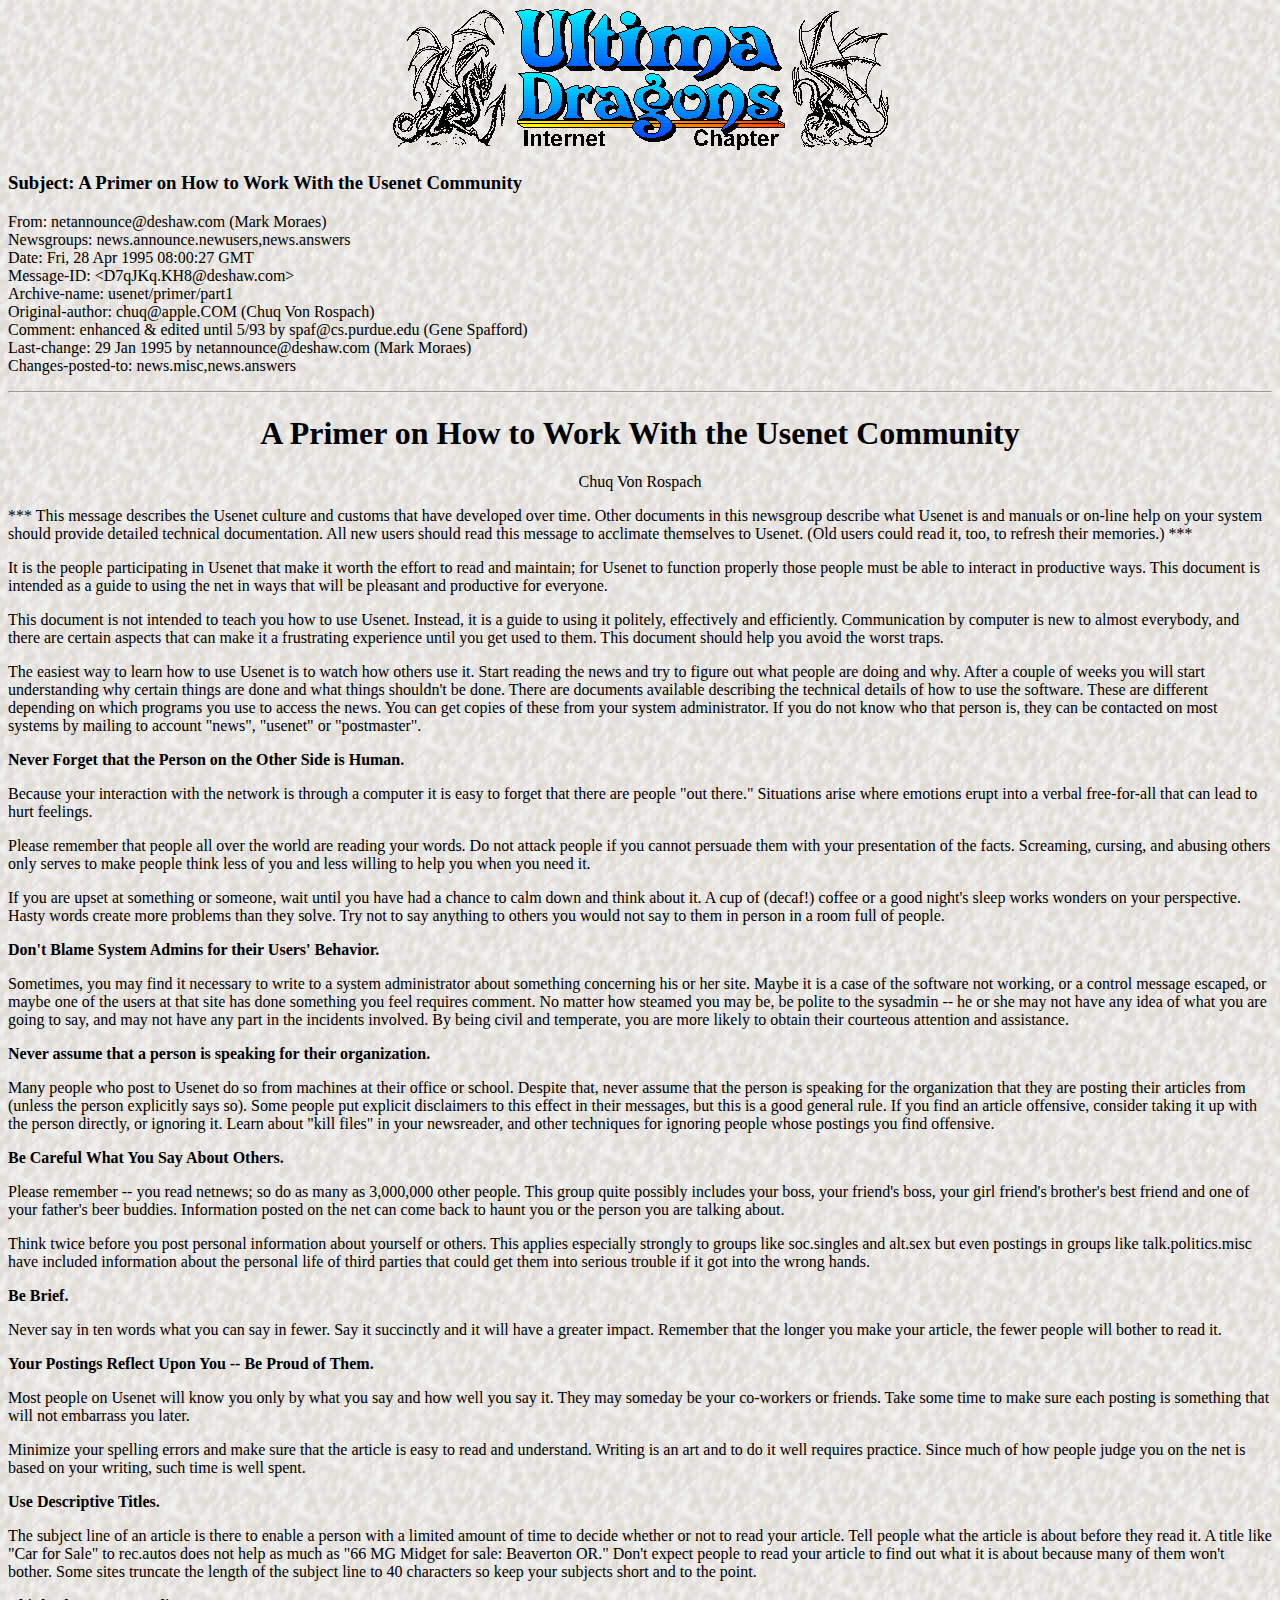
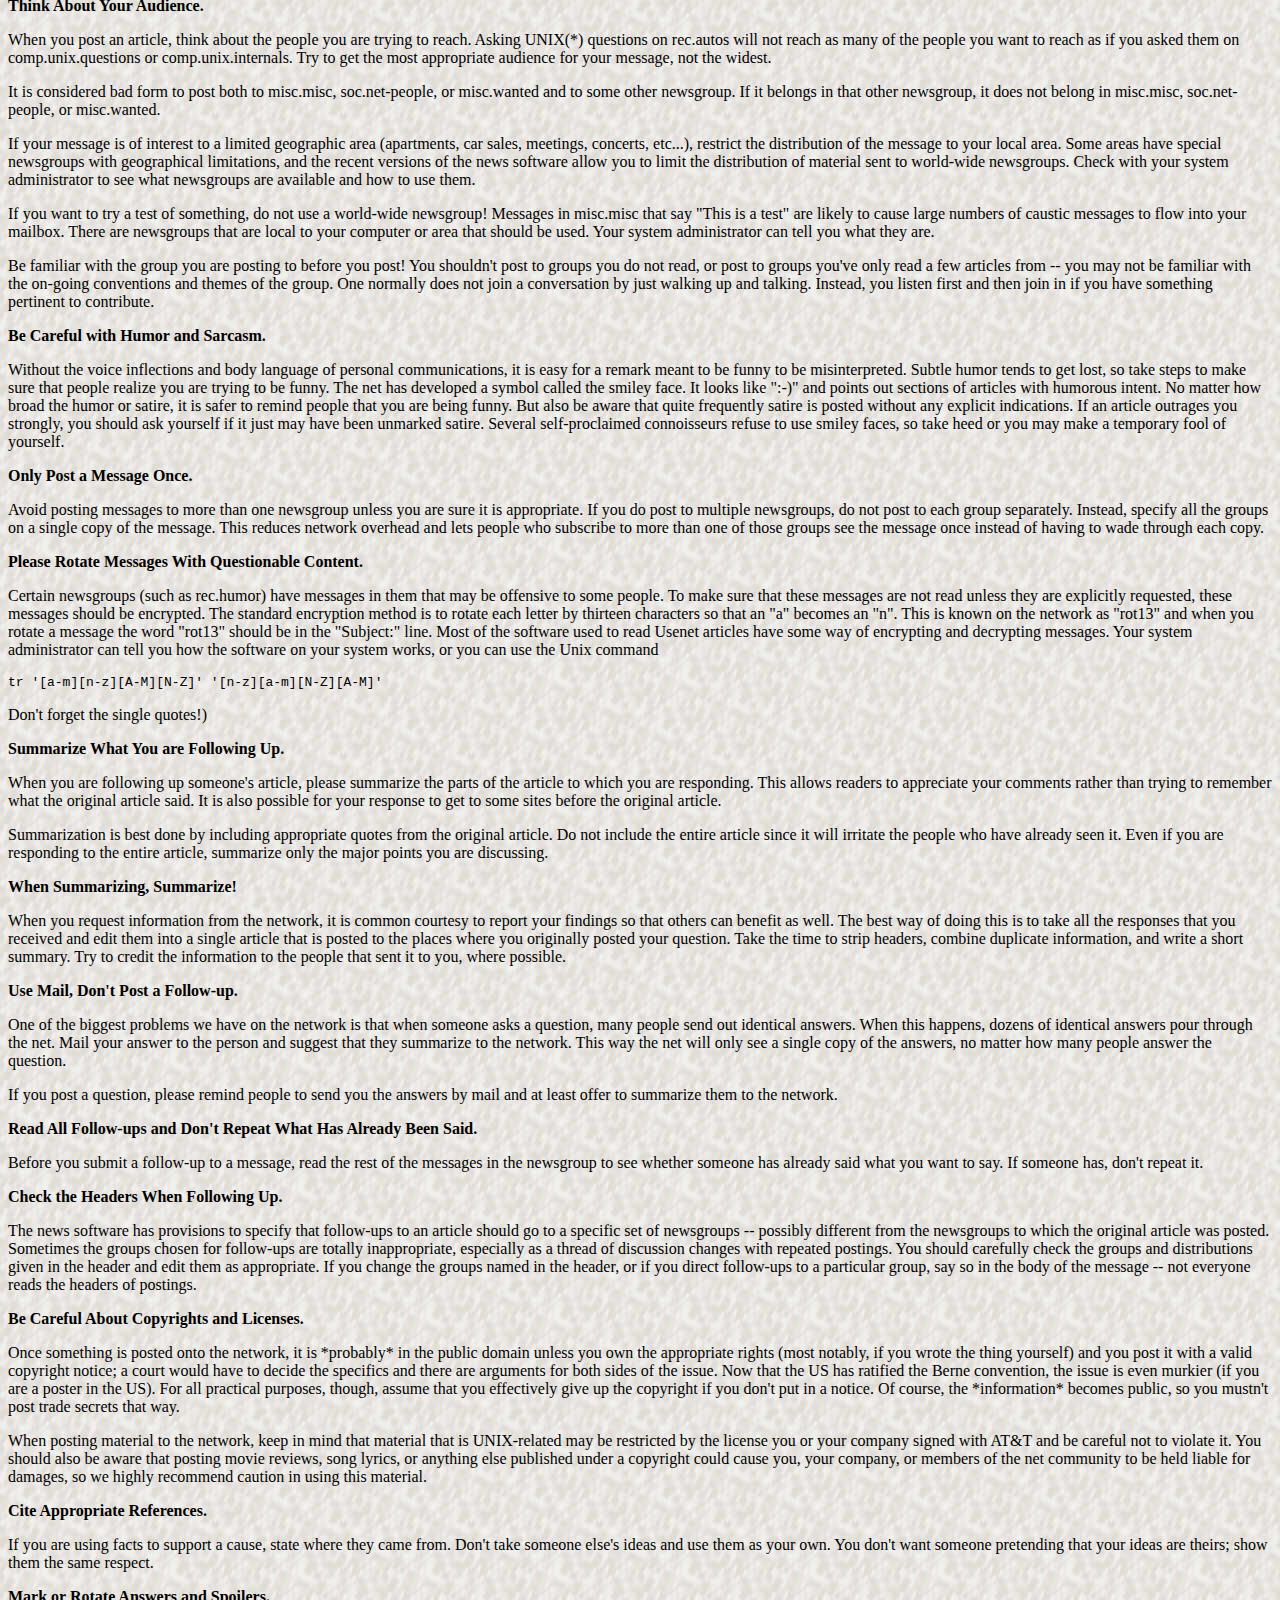
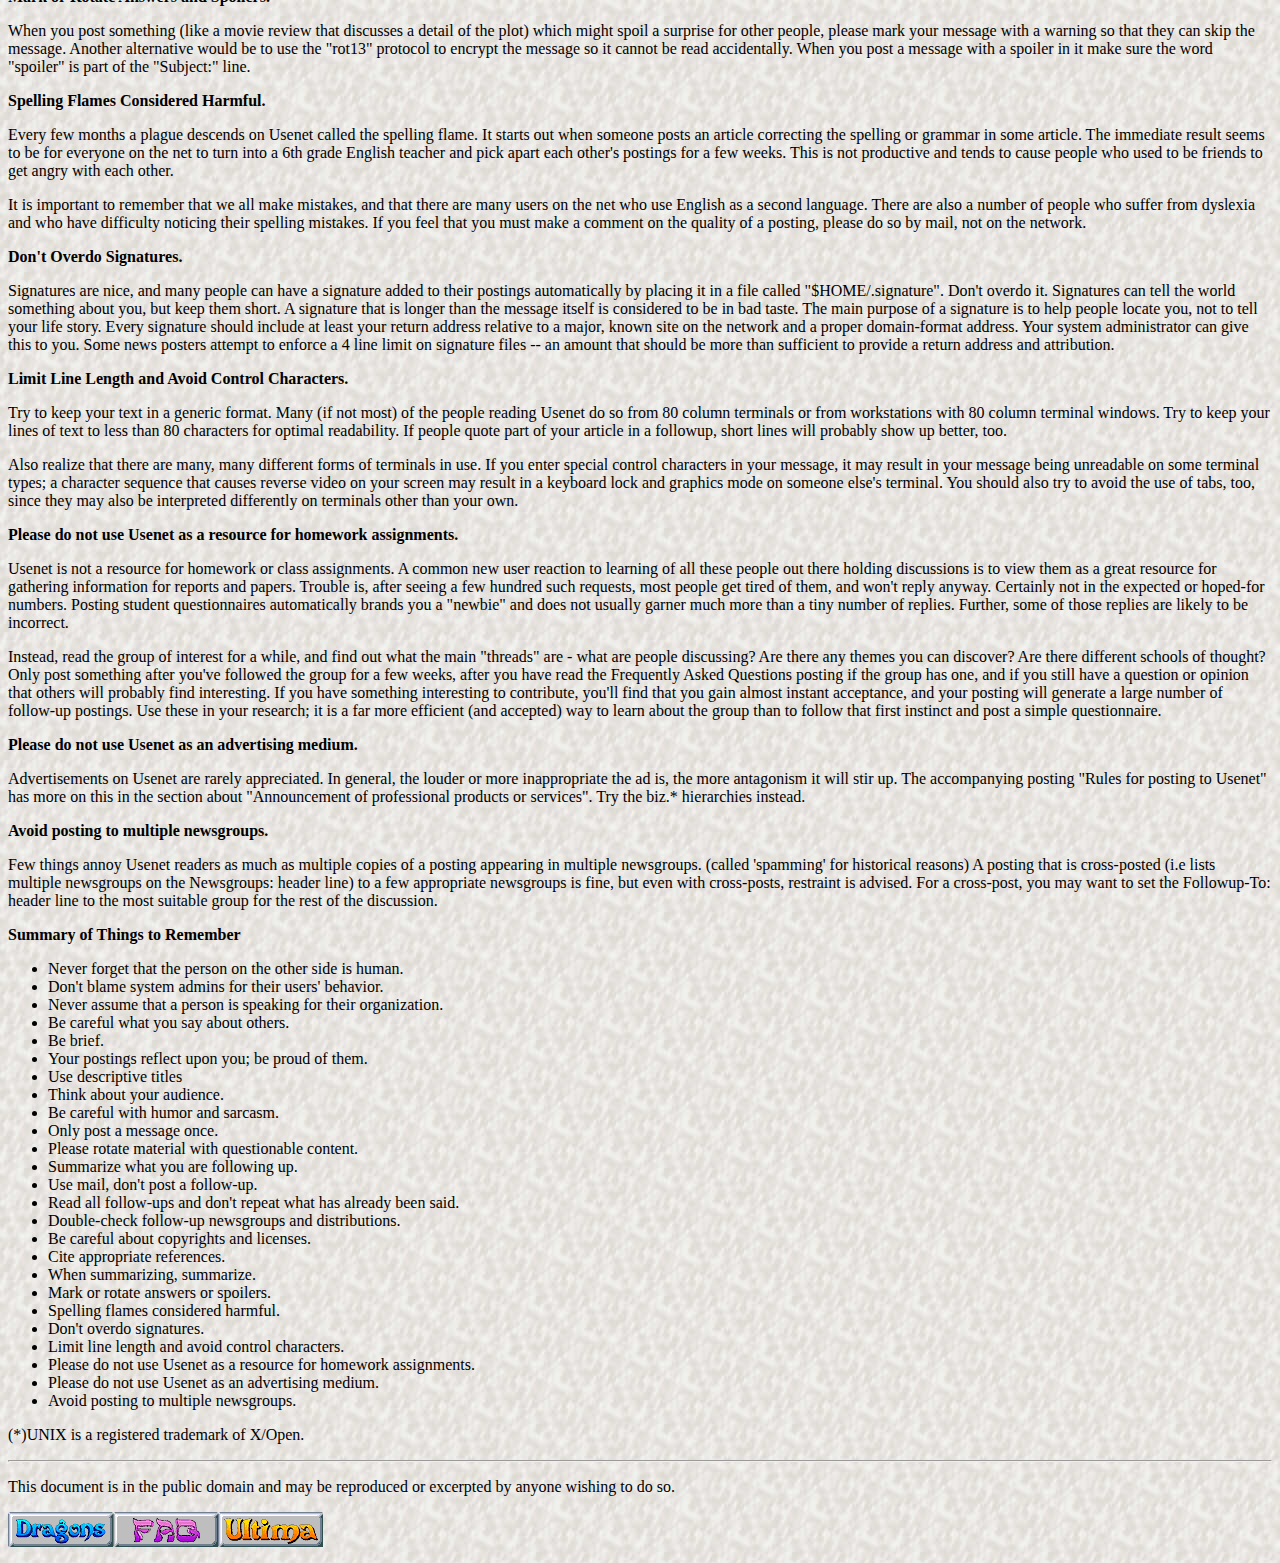
<file: usenet.html>
<!DOCTYPE HTML PUBLIC "-//IETF//DTD HTML//EN">
<html>

<head>
<meta http-equiv="PICS-Label"
content='(PICS 1.0 "http://www.classify.org/safesurf/" l r (SS~~000 1))'>
<meta http-equiv="Content-Type"
content="text/html; charset=iso-8859-1">
<meta name="BUILD" content="Feb 10 1995">
<meta name="AUTHOR" content="William Herrin">
<meta name="DOCCOMM" content>
<meta name="BUILD" content="Feb 10 1995">
<meta name="CREATIM" content="1995:4:29:15:1:">
<meta name="VERSION" content="1">
<meta name="GENERATOR" content="Microsoft FrontPage 2.0">
<title>A Primer on How to Work With the Usenet Community</title>
</head>

<body background="back/home_bg.jpg" bgcolor="#FFFFFF"
text="#000000" link="#0000FF" vlink="#BF007F">

<h1 align="center"><img src="inline/udiclog4.gif"
alt="Ultima Dragons  -==(UDIC)==-  Internet Chapter"
align="middle" width="497" height="143"> <br>
</h1>

<h3>Subject: A Primer on How to Work With the Usenet Community </h3>

<p>From: netannounce@deshaw.com (Mark Moraes)<br>
Newsgroups: news.announce.newusers,news.answers<br>
Date: Fri, 28 Apr 1995 08:00:27 GMT<br>
Message-ID: &lt;D7qJKq.KH8@deshaw.com&gt;<br>
Archive-name: usenet/primer/part1<br>
Original-author: chuq@apple.COM (Chuq Von Rospach)<br>
Comment: enhanced &amp; edited until 5/93 by spaf@cs.purdue.edu
(Gene Spafford)<br>
Last-change: 29 Jan 1995 by netannounce@deshaw.com (Mark Moraes) <br>
Changes-posted-to: news.misc,news.answers<br>
</p>

<hr>

<h1 align="center">A Primer on How to Work With the Usenet
Community </h1>

<p align="center">Chuq Von Rospach </p>

<p>*** This message describes the Usenet culture and customs that
have developed over time. Other documents in this newsgroup
describe what Usenet is and manuals or on-line help on your
system should provide detailed technical documentation. All new
users should read this message to acclimate themselves to Usenet.
(Old users could read it, too, to refresh their memories.) *** </p>

<p>It is the people participating in Usenet that make it worth
the effort to read and maintain; for Usenet to function properly
those people must be able to interact in productive ways. This
document is intended as a guide to using the net in ways that
will be pleasant and productive for everyone. </p>

<p>This document is not intended to teach you how to use Usenet.
Instead, it is a guide to using it politely, effectively and
efficiently. Communication by computer is new to almost
everybody, and there are certain aspects that can make it a
frustrating experience until you get used to them. This document
should help you avoid the worst traps. </p>

<p>The easiest way to learn how to use Usenet is to watch how
others use it. Start reading the news and try to figure out what
people are doing and why. After a couple of weeks you will start
understanding why certain things are done and what things
shouldn't be done. There are documents available describing the
technical details of how to use the software. These are different
depending on which programs you use to access the news. You can
get copies of these from your system administrator. If you do not
know who that person is, they can be contacted on most systems by
mailing to account &quot;news&quot;, &quot;usenet&quot; or
&quot;postmaster&quot;. </p>

<p><strong>Never Forget that the Person on the Other Side is
Human. </strong></p>

<p>Because your interaction with the network is through a
computer it is easy to forget that there are people &quot;out
there.&quot; Situations arise where emotions erupt into a verbal
free-for-all that can lead to hurt feelings. </p>

<p>Please remember that people all over the world are reading
your words. Do not attack people if you cannot persuade them with
your presentation of the facts. Screaming, cursing, and abusing
others only serves to make people think less of you and less
willing to help you when you need it. </p>

<p>If you are upset at something or someone, wait until you have
had a chance to calm down and think about it. A cup of (decaf!)
coffee or a good night's sleep works wonders on your perspective.
Hasty words create more problems than they solve. Try not to say
anything to others you would not say to them in person in a room
full of people. </p>

<p><strong>Don't Blame System Admins for their Users' Behavior.</strong>
</p>

<p>Sometimes, you may find it necessary to write to a system
administrator about something concerning his or her site. Maybe
it is a case of the software not working, or a control message
escaped, or maybe one of the users at that site has done
something you feel requires comment. No matter how steamed you
may be, be polite to the sysadmin -- he or she may not have any
idea of what you are going to say, and may not have any part in
the incidents involved. By being civil and temperate, you are
more likely to obtain their courteous attention and assistance. </p>

<p><strong>Never assume that a person is speaking for their
organization. </strong></p>

<p>Many people who post to Usenet do so from machines at their
office or school. Despite that, never assume that the person is
speaking for the organization that they are posting their
articles from (unless the person explicitly says so). Some people
put explicit disclaimers to this effect in their messages, but
this is a good general rule. If you find an article offensive,
consider taking it up with the person directly, or ignoring it.
Learn about &quot;kill files&quot; in your newsreader, and other
techniques for ignoring people whose postings you find offensive.
</p>

<p><strong>Be Careful What You Say About Others.</strong> </p>

<p>Please remember -- you read netnews; so do as many as
3,000,000 other people. This group quite possibly includes your
boss, your friend's boss, your girl friend's brother's best
friend and one of your father's beer buddies. Information posted
on the net can come back to haunt you or the person you are
talking about. </p>

<p>Think twice before you post personal information about
yourself or others. This applies especially strongly to groups
like soc.singles and alt.sex but even postings in groups like
talk.politics.misc have included information about the personal
life of third parties that could get them into serious trouble if
it got into the wrong hands. </p>

<p><strong>Be Brief.</strong> </p>

<p>Never say in ten words what you can say in fewer. Say it
succinctly and it will have a greater impact. Remember that the
longer you make your article, the fewer people will bother to
read it. </p>

<p><strong>Your Postings Reflect Upon You -- Be Proud of Them. </strong></p>

<p>Most people on Usenet will know you only by what you say and
how well you say it. They may someday be your co-workers or
friends. Take some time to make sure each posting is something
that will not embarrass you later. </p>

<p>Minimize your spelling errors and make sure that the article
is easy to read and understand. Writing is an art and to do it
well requires practice. Since much of how people judge you on the
net is based on your writing, such time is well spent. </p>

<p><strong>Use Descriptive Titles. </strong></p>

<p>The subject line of an article is there to enable a person
with a limited amount of time to decide whether or not to read
your article. Tell people what the article is about before they
read it. A title like &quot;Car for Sale&quot; to rec.autos does
not help as much as &quot;66 MG Midget for sale: Beaverton
OR.&quot; Don't expect people to read your article to find out
what it is about because many of them won't bother. Some sites
truncate the length of the subject line to 40 characters so keep
your subjects short and to the point. </p>

<p><strong>Think About Your Audience. </strong></p>

<p>When you post an article, think about the people you are
trying to reach. Asking UNIX(*) questions on rec.autos will not
reach as many of the people you want to reach as if you asked
them on comp.unix.questions or comp.unix.internals. Try to get
the most appropriate audience for your message, not the widest. </p>

<p>It is considered bad form to post both to misc.misc,
soc.net-people, or misc.wanted and to some other newsgroup. If it
belongs in that other newsgroup, it does not belong in misc.misc,
soc.net-people, or misc.wanted. </p>

<p>If your message is of interest to a limited geographic area
(apartments, car sales, meetings, concerts, etc...), restrict the
distribution of the message to your local area. Some areas have
special newsgroups with geographical limitations, and the recent
versions of the news software allow you to limit the distribution
of material sent to world-wide newsgroups. Check with your system
administrator to see what newsgroups are available and how to use
them. </p>

<p>If you want to try a test of something, do not use a
world-wide newsgroup! Messages in misc.misc that say &quot;This
is a test&quot; are likely to cause large numbers of caustic
messages to flow into your mailbox. There are newsgroups that are
local to your computer or area that should be used. Your system
administrator can tell you what they are. </p>

<p>Be familiar with the group you are posting to before you post!
You shouldn't post to groups you do not read, or post to groups
you've only read a few articles from -- you may not be familiar
with the on-going conventions and themes of the group. One
normally does not join a conversation by just walking up and
talking. Instead, you listen first and then join in if you have
something pertinent to contribute. </p>

<p><strong>Be Careful with Humor and Sarcasm.</strong> </p>

<p>Without the voice inflections and body language of personal
communications, it is easy for a remark meant to be funny to be
misinterpreted. Subtle humor tends to get lost, so take steps to
make sure that people realize you are trying to be funny. The net
has developed a symbol called the smiley face. It looks like
&quot;:-)&quot; and points out sections of articles with humorous
intent. No matter how broad the humor or satire, it is safer to
remind people that you are being funny. But also be aware that
quite frequently satire is posted without any explicit
indications. If an article outrages you strongly, you should ask
yourself if it just may have been unmarked satire. Several
self-proclaimed connoisseurs refuse to use smiley faces, so take
heed or you may make a temporary fool of yourself. </p>

<p><strong>Only Post a Message Once.</strong> </p>

<p>Avoid posting messages to more than one newsgroup unless you
are sure it is appropriate. If you do post to multiple
newsgroups, do not post to each group separately. Instead,
specify all the groups on a single copy of the message. This
reduces network overhead and lets people who subscribe to more
than one of those groups see the message once instead of having
to wade through each copy. </p>

<p><strong>Please Rotate Messages With Questionable Content.</strong>
</p>

<p>Certain newsgroups (such as rec.humor) have messages in them
that may be offensive to some people. To make sure that these
messages are not read unless they are explicitly requested, these
messages should be encrypted. The standard encryption method is
to rotate each letter by thirteen characters so that an
&quot;a&quot; becomes an &quot;n&quot;. This is known on the
network as &quot;rot13&quot; and when you rotate a message the
word &quot;rot13&quot; should be in the &quot;Subject:&quot;
line. Most of the software used to read Usenet articles have some
way of encrypting and decrypting messages. Your system
administrator can tell you how the software on your system works,
or you can use the Unix command </p>

<p><samp>tr '[a-m][n-z][A-M][N-Z]' '[n-z][a-m][N-Z][A-M]'</samp> </p>

<p>Don't forget the single quotes!) </p>

<p><strong>Summarize What You are Following Up.</strong> </p>

<p>When you are following up someone's article, please summarize
the parts of the article to which you are responding. This allows
readers to appreciate your comments rather than trying to
remember what the original article said. It is also possible for
your response to get to some sites before the original article. </p>

<p>Summarization is best done by including appropriate quotes
from the original article. Do not include the entire article
since it will irritate the people who have already seen it. Even
if you are responding to the entire article, summarize only the
major points you are discussing. </p>

<p><strong>When Summarizing, Summarize!</strong> </p>

<p>When you request information from the network, it is common
courtesy to report your findings so that others can benefit as
well. The best way of doing this is to take all the responses
that you received and edit them into a single article that is
posted to the places where you originally posted your question.
Take the time to strip headers, combine duplicate information,
and write a short summary. Try to credit the information to the
people that sent it to you, where possible. </p>

<p><strong>Use Mail, Don't Post a Follow-up.</strong> </p>

<p>One of the biggest problems we have on the network is that
when someone asks a question, many people send out identical
answers. When this happens, dozens of identical answers pour
through the net. Mail your answer to the person and suggest that
they summarize to the network. This way the net will only see a
single copy of the answers, no matter how many people answer the
question. </p>

<p>If you post a question, please remind people to send you the
answers by mail and at least offer to summarize them to the
network. </p>

<p><strong>Read All Follow-ups and Don't Repeat What Has Already
Been Said.</strong> </p>

<p>Before you submit a follow-up to a message, read the rest of
the messages in the newsgroup to see whether someone has already
said what you want to say. If someone has, don't repeat it. </p>

<p><strong>Check the Headers When Following Up.</strong> </p>

<p>The news software has provisions to specify that follow-ups to
an article should go to a specific set of newsgroups -- possibly
different from the newsgroups to which the original article was
posted. Sometimes the groups chosen for follow-ups are totally
inappropriate, especially as a thread of discussion changes with
repeated postings. You should carefully check the groups and
distributions given in the header and edit them as appropriate.
If you change the groups named in the header, or if you direct
follow-ups to a particular group, say so in the body of the
message -- not everyone reads the headers of postings. </p>

<p><strong>Be Careful About Copyrights and Licenses.</strong> </p>

<p>Once something is posted onto the network, it is *probably* in
the public domain unless you own the appropriate rights (most
notably, if you wrote the thing yourself) and you post it with a
valid copyright notice; a court would have to decide the
specifics and there are arguments for both sides of the issue.
Now that the US has ratified the Berne convention, the issue is
even murkier (if you are a poster in the US). For all practical
purposes, though, assume that you effectively give up the
copyright if you don't put in a notice. Of course, the
*information* becomes public, so you mustn't post trade secrets
that way. </p>

<p>When posting material to the network, keep in mind that
material that is UNIX-related may be restricted by the license
you or your company signed with AT&amp;T and be careful not to
violate it. You should also be aware that posting movie reviews,
song lyrics, or anything else published under a copyright could
cause you, your company, or members of the net community to be
held liable for damages, so we highly recommend caution in using
this material. </p>

<p><strong>Cite Appropriate References.</strong> </p>

<p>If you are using facts to support a cause, state where they
came from. Don't take someone else's ideas and use them as your
own. You don't want someone pretending that your ideas are
theirs; show them the same respect. </p>

<p><strong>Mark or Rotate Answers and Spoilers.</strong> </p>

<p>When you post something (like a movie review that discusses a
detail of the plot) which might spoil a surprise for other
people, please mark your message with a warning so that they can
skip the message. Another alternative would be to use the
&quot;rot13&quot; protocol to encrypt the message so it cannot be
read accidentally. When you post a message with a spoiler in it
make sure the word &quot;spoiler&quot; is part of the
&quot;Subject:&quot; line. </p>

<p><strong>Spelling Flames Considered Harmful.</strong> </p>

<p>Every few months a plague descends on Usenet called the
spelling flame. It starts out when someone posts an article
correcting the spelling or grammar in some article. The immediate
result seems to be for everyone on the net to turn into a 6th
grade English teacher and pick apart each other's postings for a
few weeks. This is not productive and tends to cause people who
used to be friends to get angry with each other. </p>

<p>It is important to remember that we all make mistakes, and
that there are many users on the net who use English as a second
language. There are also a number of people who suffer from
dyslexia and who have difficulty noticing their spelling
mistakes. If you feel that you must make a comment on the quality
of a posting, please do so by mail, not on the network. </p>

<p><strong>Don't Overdo Signatures.</strong> </p>

<p>Signatures are nice, and many people can have a signature
added to their postings automatically by placing it in a file
called &quot;$HOME/.signature&quot;. Don't overdo it. Signatures
can tell the world something about you, but keep them short. A
signature that is longer than the message itself is considered to
be in bad taste. The main purpose of a signature is to help
people locate you, not to tell your life story. Every signature
should include at least your return address relative to a major,
known site on the network and a proper domain-format address.
Your system administrator can give this to you. Some news posters
attempt to enforce a 4 line limit on signature files -- an amount
that should be more than sufficient to provide a return address
and attribution. </p>

<p><strong>Limit Line Length and Avoid Control Characters.</strong>
</p>

<p>Try to keep your text in a generic format. Many (if not most)
of the people reading Usenet do so from 80 column terminals or
from workstations with 80 column terminal windows. Try to keep
your lines of text to less than 80 characters for optimal
readability. If people quote part of your article in a followup,
short lines will probably show up better, too. </p>

<p>Also realize that there are many, many different forms of
terminals in use. If you enter special control characters in your
message, it may result in your message being unreadable on some
terminal types; a character sequence that causes reverse video on
your screen may result in a keyboard lock and graphics mode on
someone else's terminal. You should also try to avoid the use of
tabs, too, since they may also be interpreted differently on
terminals other than your own. </p>

<p><strong>Please do not use Usenet as a resource for homework
assignments. </strong></p>

<p>Usenet is not a resource for homework or class assignments. A
common new user reaction to learning of all these people out
there holding discussions is to view them as a great resource for
gathering information for reports and papers. Trouble is, after
seeing a few hundred such requests, most people get tired of
them, and won't reply anyway. Certainly not in the expected or
hoped-for numbers. Posting student questionnaires automatically
brands you a &quot;newbie&quot; and does not usually garner much
more than a tiny number of replies. Further, some of those
replies are likely to be incorrect. </p>

<p>Instead, read the group of interest for a while, and find out
what the main &quot;threads&quot; are - what are people
discussing? Are there any themes you can discover? Are there
different schools of thought? Only post something after you've
followed the group for a few weeks, after you have read the
Frequently Asked Questions posting if the group has one, and if
you still have a question or opinion that others will probably
find interesting. If you have something interesting to
contribute, you'll find that you gain almost instant acceptance,
and your posting will generate a large number of follow-up
postings. Use these in your research; it is a far more efficient
(and accepted) way to learn about the group than to follow that
first instinct and post a simple questionnaire. </p>

<p><strong>Please do not use Usenet as an advertising medium.</strong>
</p>

<p>Advertisements on Usenet are rarely appreciated. In general,
the louder or more inappropriate the ad is, the more antagonism
it will stir up. The accompanying posting &quot;Rules for posting
to Usenet&quot; has more on this in the section about
&quot;Announcement of professional products or services&quot;.
Try the biz.* hierarchies instead. </p>

<p><strong>Avoid posting to multiple newsgroups.</strong> </p>

<p>Few things annoy Usenet readers as much as multiple copies of
a posting appearing in multiple newsgroups. (called 'spamming'
for historical reasons) A posting that is cross-posted (i.e lists
multiple newsgroups on the Newsgroups: header line) to a few
appropriate newsgroups is fine, but even with cross-posts,
restraint is advised. For a cross-post, you may want to set the
Followup-To: header line to the most suitable group for the rest
of the discussion. </p>

<p><strong>Summary of Things to Remember</strong> </p>

<ul>
    <li>Never forget that the person on the other side is human. </li>
    <li>Don't blame system admins for their users' behavior. </li>
    <li>Never assume that a person is speaking for their
        organization. </li>
    <li>Be careful what you say about others. </li>
    <li>Be brief. </li>
    <li>Your postings reflect upon you; be proud of them. </li>
    <li>Use descriptive titles </li>
    <li>Think about your audience. </li>
    <li>Be careful with humor and sarcasm. </li>
    <li>Only post a message once. </li>
    <li>Please rotate material with questionable content. </li>
    <li>Summarize what you are following up. </li>
    <li>Use mail, don't post a follow-up. </li>
    <li>Read all follow-ups and don't repeat what has already
        been said. </li>
    <li>Double-check follow-up newsgroups and distributions. </li>
    <li>Be careful about copyrights and licenses. </li>
    <li>Cite appropriate references. </li>
    <li>When summarizing, summarize. </li>
    <li>Mark or rotate answers or spoilers. </li>
    <li>Spelling flames considered harmful. </li>
    <li>Don't overdo signatures. </li>
    <li>Limit line length and avoid control characters. </li>
    <li>Please do not use Usenet as a resource for homework
        assignments. </li>
    <li>Please do not use Usenet as an advertising medium. </li>
    <li>Avoid posting to multiple newsgroups. </li>
</ul>

<p>(*)UNIX is a registered trademark of X/Open. </p>

<hr>

<p>This document is in the public domain and may be reproduced or
excerpted by anyone wishing to do so. </p>

<p><a href="./"><img src="inline/p3dragons.gif" alt="[Dragons]"
border="0" width="105" height="35"></a><a href="minifaq.html"><img
src="inline/p3faq.gif" alt="[FAQ]" border="0" width="105"
height="35"></a><a
href="http://wou.udic.org/~redjr/"><img
src="inline/p3ultima.gif" alt="[Ultima]" border="0" width="105"
height="35"></a> </p>
</body>
</html>
</file>
<file: css/style.css>
body {

}

h1,
h2 {
    text-align: center;
}

label {
    font-weight: 700;
}

.center {
    text-align: center;
}

.clear {
    clear: both;
}

.bullets-none {
    list-style-type: none;
}

.bullets-dragon {
    list-style-image: url(../images/dragon5.gif);
}

.bullets-dragon li {
    font-size: 17px;
    font-weight: 700;
    padding: 4px 0;
}

.hr-ankh {
    background:url(../images/hrankh-middle.gif) repeat top left;
    border: 0;
    display: block;
    height: 14px;
}

.hr-ankh:before {
    content: ' ';
    background: url(../images/hrankh-left.gif) no-repeat top left;
    position: absolute;
    left: 10px;
    width: 25px;
    height: 14px;
}

.hr-ankh:after {
    content: ' ';
    background: url(../images/hrankh-right.gif) no-repeat top left;
    position: absolute;
    right: 10px;
    width: 25px;
    height: 14px;
}

.link-img {
    border: 0;
    text-decoration: none;
}

.column {
    float: left;
    width: 200px;
}

.form-group-inline {
    display: inline;
}

#logo {
    max-width: 100%;
    height: auto;
}

#form-join p {
    margin: 0 0 10px 0;
}

.accordion {
   margin: 50px;
}

.accordion dt {
    padding: 10px;
    background: #EAEAEA;
    border: 1px solid black;
    border-bottom: 0;
    cursor: pointer;
}

.accordion dd {
    border: 1px solid black;
    border-top: 0;
    padding: 10px;
    border-bottom: 0;
}

.accordion dt:last-of-type {
    border-bottom: 1px solid black;
}

.accordion dd:last-of-type {
    border-bottom: 1px solid black;
    border-top: 1px solid white;
    position: relative;
    top: -1px;
}
</file>
